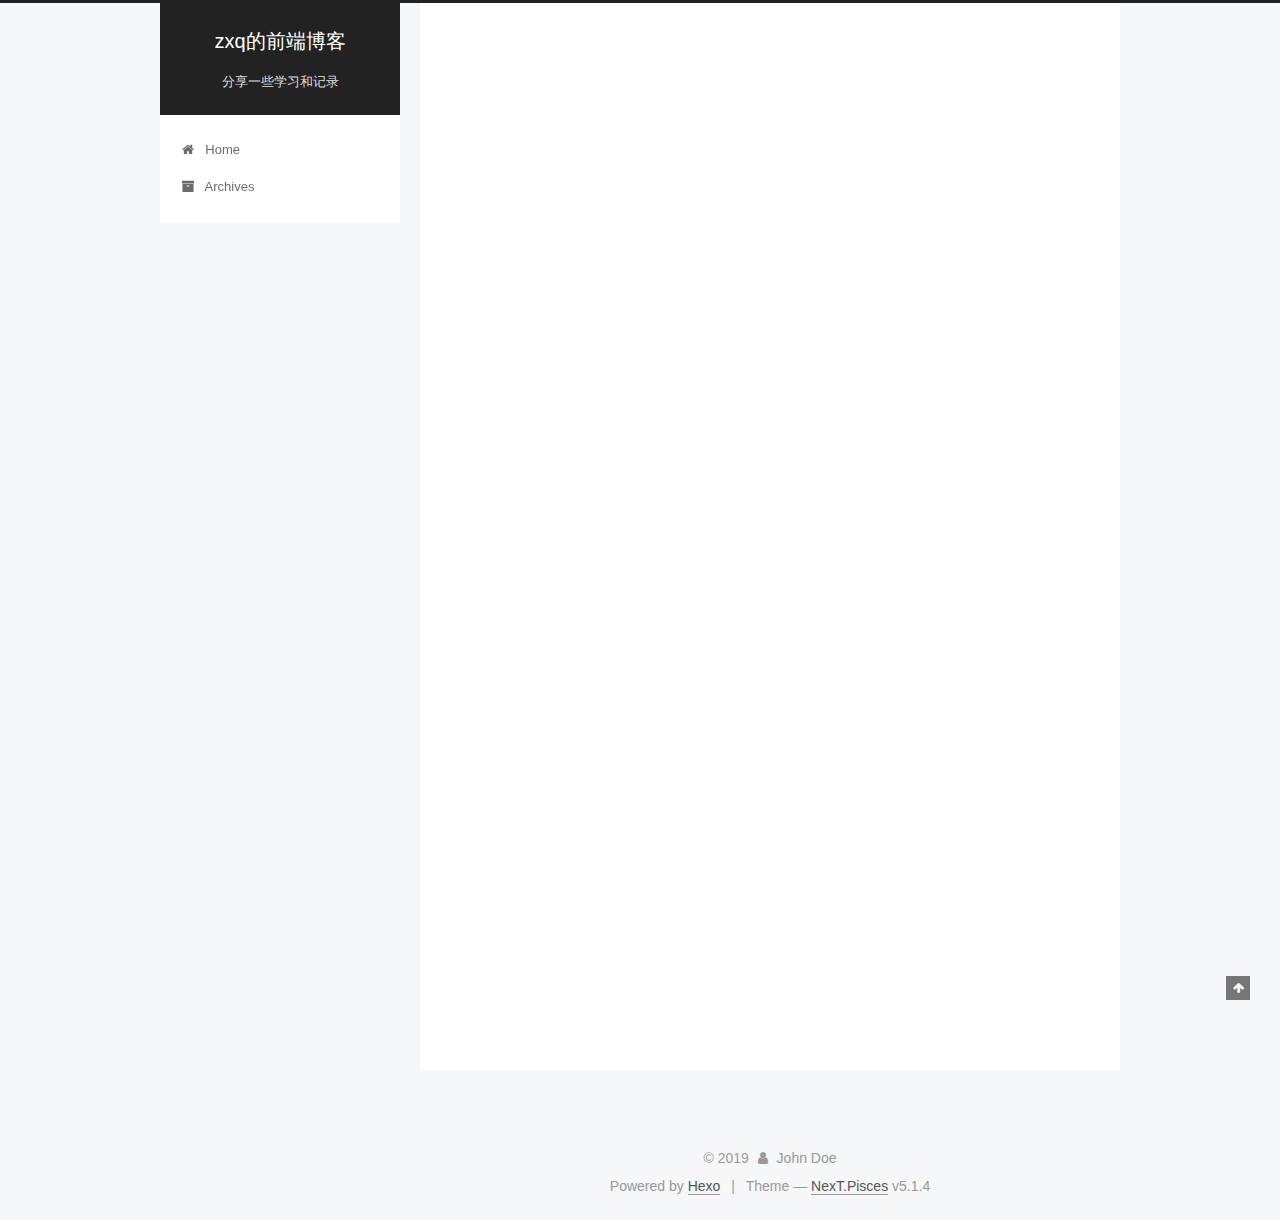
<file: index.html>
<!DOCTYPE html>



  


<html class="theme-next pisces use-motion" lang="zh">
<head>
  <meta charset="UTF-8"/>
<meta http-equiv="X-UA-Compatible" content="IE=edge" />
<meta name="viewport" content="width=device-width, initial-scale=1, maximum-scale=1"/>
<meta name="theme-color" content="#222">









<meta http-equiv="Cache-Control" content="no-transform" />
<meta http-equiv="Cache-Control" content="no-siteapp" />
















  
  
  <link href="/lib/fancybox/source/jquery.fancybox.css?v=2.1.5" rel="stylesheet" type="text/css" />







<link href="/lib/font-awesome/css/font-awesome.min.css?v=4.6.2" rel="stylesheet" type="text/css" />

<link href="/css/main.css?v=5.1.4" rel="stylesheet" type="text/css" />


  <link rel="apple-touch-icon" sizes="180x180" href="/images/apple-touch-icon-next.png?v=5.1.4">


  <link rel="icon" type="image/png" sizes="32x32" href="/images/favicon-32x32-next.png?v=5.1.4">


  <link rel="icon" type="image/png" sizes="16x16" href="/images/favicon-16x16-next.png?v=5.1.4">


  <link rel="mask-icon" href="/images/logo.svg?v=5.1.4" color="#222">





  <meta name="keywords" content="Hexo, NexT" />










<meta name="description" content="Zxq">
<meta property="og:type" content="website">
<meta property="og:title" content="zxq的前端博客">
<meta property="og:url" content="http://yoursite.com/index.html">
<meta property="og:site_name" content="zxq的前端博客">
<meta property="og:description" content="Zxq">
<meta property="og:locale" content="zh">
<meta property="article:author" content="John Doe">
<meta name="twitter:card" content="summary">



<script type="text/javascript" id="hexo.configurations">
  var NexT = window.NexT || {};
  var CONFIG = {
    root: '/',
    scheme: 'Pisces',
    version: '5.1.4',
    sidebar: {"position":"left","display":"post","offset":12,"b2t":false,"scrollpercent":false,"onmobile":false},
    fancybox: true,
    tabs: true,
    motion: {"enable":true,"async":false,"transition":{"post_block":"fadeIn","post_header":"slideDownIn","post_body":"slideDownIn","coll_header":"slideLeftIn","sidebar":"slideUpIn"}},
    duoshuo: {
      userId: '0',
      author: 'Author'
    },
    algolia: {
      applicationID: '',
      apiKey: '',
      indexName: '',
      hits: {"per_page":10},
      labels: {"input_placeholder":"Search for Posts","hits_empty":"We didn't find any results for the search: ${query}","hits_stats":"${hits} results found in ${time} ms"}
    }
  };
</script>



  <link rel="canonical" href="http://yoursite.com/"/>





  <title>zxq的前端博客</title>
  








<meta name="generator" content="Hexo 4.2.0"></head>

<body itemscope itemtype="http://schema.org/WebPage" lang="zh">

  
  
    
  

  <div class="container sidebar-position-left 
  page-home">
    <div class="headband"></div>

    <header id="header" class="header" itemscope itemtype="http://schema.org/WPHeader">
      <div class="header-inner"><div class="site-brand-wrapper">
  <div class="site-meta ">
    

    <div class="custom-logo-site-title">
      <a href="/"  class="brand" rel="start">
        <span class="logo-line-before"><i></i></span>
        <span class="site-title">zxq的前端博客</span>
        <span class="logo-line-after"><i></i></span>
      </a>
    </div>
      
        <p class="site-subtitle">分享一些学习和记录</p>
      
  </div>

  <div class="site-nav-toggle">
    <button>
      <span class="btn-bar"></span>
      <span class="btn-bar"></span>
      <span class="btn-bar"></span>
    </button>
  </div>
</div>

<nav class="site-nav">
  

  
    <ul id="menu" class="menu">
      
        
        <li class="menu-item menu-item-home">
          <a href="/%20" rel="section">
            
              <i class="menu-item-icon fa fa-fw fa-home"></i> <br />
            
            Home
          </a>
        </li>
      
        
        <li class="menu-item menu-item-archives">
          <a href="/archives/%20" rel="section">
            
              <i class="menu-item-icon fa fa-fw fa-archive"></i> <br />
            
            Archives
          </a>
        </li>
      

      
    </ul>
  

  
</nav>



 </div>
    </header>

    <main id="main" class="main">
      <div class="main-inner">
        <div class="content-wrap">
          <div id="content" class="content">
            
  <section id="posts" class="posts-expand">
    
      

  

  
  
  

  <article class="post post-type-normal" itemscope itemtype="http://schema.org/Article">
  
  
  
  <div class="post-block">
    <link itemprop="mainEntityOfPage" href="http://yoursite.com/2019/12/23/hello-world/">

    <span hidden itemprop="author" itemscope itemtype="http://schema.org/Person">
      <meta itemprop="name" content="John Doe">
      <meta itemprop="description" content="">
      <meta itemprop="image" content="/images/avatar.gif">
    </span>

    <span hidden itemprop="publisher" itemscope itemtype="http://schema.org/Organization">
      <meta itemprop="name" content="zxq的前端博客">
    </span>

    
      <header class="post-header">

        
        
          <h1 class="post-title" itemprop="name headline">
                
                <a class="post-title-link" href="/2019/12/23/hello-world/" itemprop="url">Hello World</a></h1>
        

        <div class="post-meta">
          <span class="post-time">
            
              <span class="post-meta-item-icon">
                <i class="fa fa-calendar-o"></i>
              </span>
              
                <span class="post-meta-item-text">Posted on</span>
              
              <time title="Post created" itemprop="dateCreated datePublished" datetime="2019-12-23T11:05:26+08:00">
                2019-12-23
              </time>
            

            

            
          </span>

          

          
            
          

          
          

          

          

          

        </div>
      </header>
    

    
    
    
    <div class="post-body" itemprop="articleBody">

      
      

      
        
          
            <p>Welcome to <a href="https://hexo.io/" target="_blank" rel="noopener">Hexo</a>! This is your very first post. Check <a href="https://hexo.io/docs/" target="_blank" rel="noopener">documentation</a> for more info. If you get any problems when using Hexo, you can find the answer in <a href="https://hexo.io/docs/troubleshooting.html" target="_blank" rel="noopener">troubleshooting</a> or you can ask me on <a href="https://github.com/hexojs/hexo/issues" target="_blank" rel="noopener">GitHub</a>.</p>
<h2 id="Quick-Start"><a href="#Quick-Start" class="headerlink" title="Quick Start"></a>Quick Start</h2><h3 id="Create-a-new-post"><a href="#Create-a-new-post" class="headerlink" title="Create a new post"></a>Create a new post</h3><figure class="highlight bash"><table><tr><td class="gutter"><pre><span class="line">1</span><br></pre></td><td class="code"><pre><span class="line">$ hexo new <span class="string">"My New Post"</span></span><br></pre></td></tr></table></figure>

<p>More info: <a href="https://hexo.io/docs/writing.html" target="_blank" rel="noopener">Writing</a></p>
<h3 id="Run-server"><a href="#Run-server" class="headerlink" title="Run server"></a>Run server</h3><figure class="highlight bash"><table><tr><td class="gutter"><pre><span class="line">1</span><br></pre></td><td class="code"><pre><span class="line">$ hexo server</span><br></pre></td></tr></table></figure>

<p>More info: <a href="https://hexo.io/docs/server.html" target="_blank" rel="noopener">Server</a></p>
<h3 id="Generate-static-files"><a href="#Generate-static-files" class="headerlink" title="Generate static files"></a>Generate static files</h3><figure class="highlight bash"><table><tr><td class="gutter"><pre><span class="line">1</span><br></pre></td><td class="code"><pre><span class="line">$ hexo generate</span><br></pre></td></tr></table></figure>

<p>More info: <a href="https://hexo.io/docs/generating.html" target="_blank" rel="noopener">Generating</a></p>
<h3 id="Deploy-to-remote-sites"><a href="#Deploy-to-remote-sites" class="headerlink" title="Deploy to remote sites"></a>Deploy to remote sites</h3><figure class="highlight bash"><table><tr><td class="gutter"><pre><span class="line">1</span><br></pre></td><td class="code"><pre><span class="line">$ hexo deploy</span><br></pre></td></tr></table></figure>

<p>More info: <a href="https://hexo.io/docs/one-command-deployment.html" target="_blank" rel="noopener">Deployment</a></p>

          
        
      
    </div>
    
    
    

    

    

    

    <footer class="post-footer">
      

      

      

      
      
        <div class="post-eof"></div>
      
    </footer>
  </div>
  
  
  
  </article>


    
  </section>

  


          </div>
          


          

        </div>
        
          
  
  <div class="sidebar-toggle">
    <div class="sidebar-toggle-line-wrap">
      <span class="sidebar-toggle-line sidebar-toggle-line-first"></span>
      <span class="sidebar-toggle-line sidebar-toggle-line-middle"></span>
      <span class="sidebar-toggle-line sidebar-toggle-line-last"></span>
    </div>
  </div>

  <aside id="sidebar" class="sidebar">
    
    <div class="sidebar-inner">

      

      

      <section class="site-overview-wrap sidebar-panel sidebar-panel-active">
        <div class="site-overview">
          <div class="site-author motion-element" itemprop="author" itemscope itemtype="http://schema.org/Person">
            
              <p class="site-author-name" itemprop="name">John Doe</p>
              <p class="site-description motion-element" itemprop="description">Zxq</p>
          </div>

          <nav class="site-state motion-element">

            
              <div class="site-state-item site-state-posts">
              
                <a href="/archives/%20%7C%7C%20archive">
              
                  <span class="site-state-item-count">1</span>
                  <span class="site-state-item-name">posts</span>
                </a>
              </div>
            

            

            

          </nav>

          

          

          
          

          
          

          

        </div>
      </section>

      

      

    </div>
  </aside>


        
      </div>
    </main>

    <footer id="footer" class="footer">
      <div class="footer-inner">
        <div class="copyright">&copy; <span itemprop="copyrightYear">2019</span>
  <span class="with-love">
    <i class="fa fa-user"></i>
  </span>
  <span class="author" itemprop="copyrightHolder">John Doe</span>

  
</div>


  <div class="powered-by">Powered by <a class="theme-link" target="_blank" href="https://hexo.io">Hexo</a></div>



  <span class="post-meta-divider">|</span>



  <div class="theme-info">Theme &mdash; <a class="theme-link" target="_blank" href="https://github.com/iissnan/hexo-theme-next">NexT.Pisces</a> v5.1.4</div>




        







        
      </div>
    </footer>

    
      <div class="back-to-top">
        <i class="fa fa-arrow-up"></i>
        
      </div>
    

    

  </div>

  

<script type="text/javascript">
  if (Object.prototype.toString.call(window.Promise) !== '[object Function]') {
    window.Promise = null;
  }
</script>









  












  
  
    <script type="text/javascript" src="/lib/jquery/index.js?v=2.1.3"></script>
  

  
  
    <script type="text/javascript" src="/lib/fastclick/lib/fastclick.min.js?v=1.0.6"></script>
  

  
  
    <script type="text/javascript" src="/lib/jquery_lazyload/jquery.lazyload.js?v=1.9.7"></script>
  

  
  
    <script type="text/javascript" src="/lib/velocity/velocity.min.js?v=1.2.1"></script>
  

  
  
    <script type="text/javascript" src="/lib/velocity/velocity.ui.min.js?v=1.2.1"></script>
  

  
  
    <script type="text/javascript" src="/lib/fancybox/source/jquery.fancybox.pack.js?v=2.1.5"></script>
  


  


  <script type="text/javascript" src="/js/src/utils.js?v=5.1.4"></script>

  <script type="text/javascript" src="/js/src/motion.js?v=5.1.4"></script>



  
  


  <script type="text/javascript" src="/js/src/affix.js?v=5.1.4"></script>

  <script type="text/javascript" src="/js/src/schemes/pisces.js?v=5.1.4"></script>



  

  


  <script type="text/javascript" src="/js/src/bootstrap.js?v=5.1.4"></script>



  


  




	





  





  












  





  

  

  

  
  

  

  

  

</body>
</html>
</file>
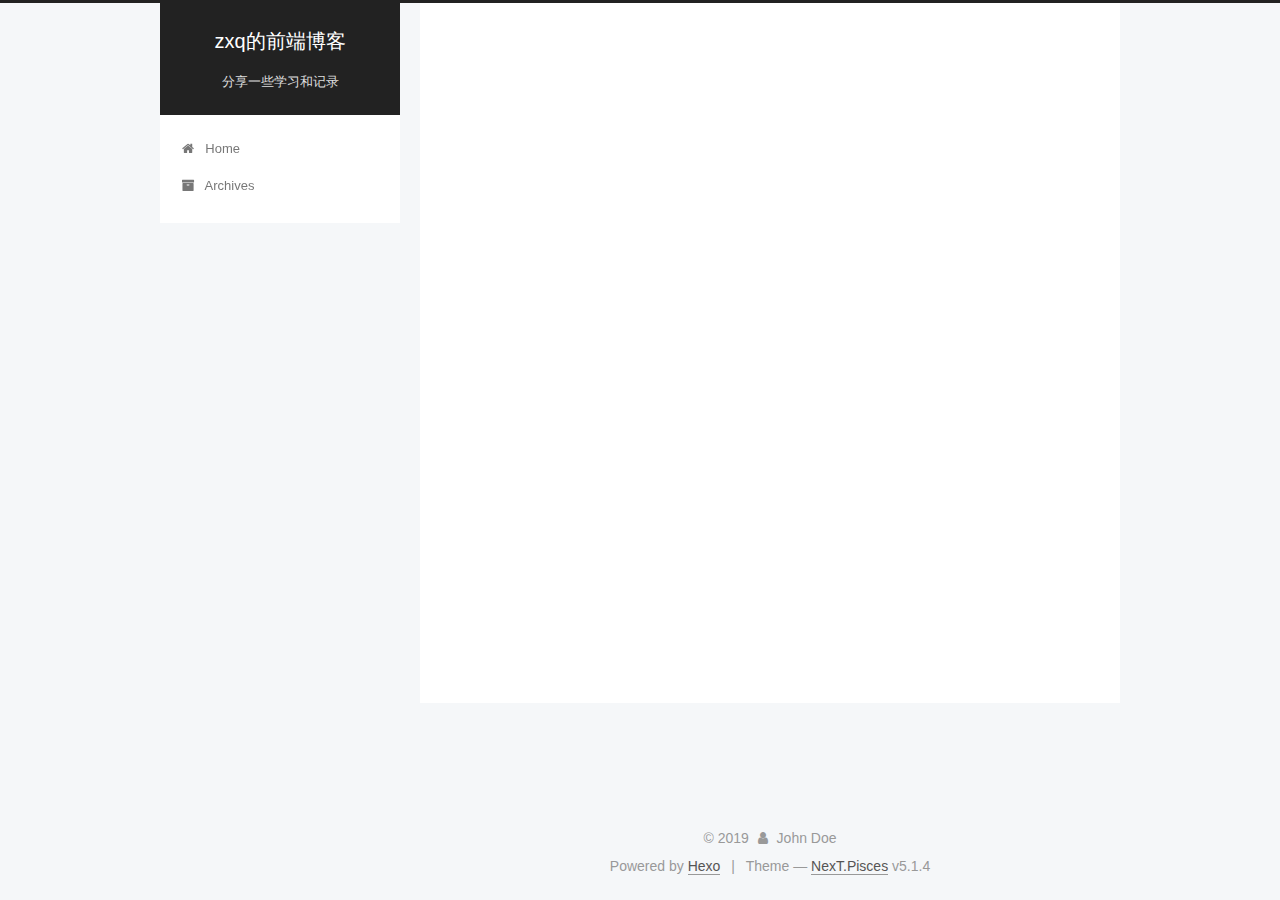
<file: archives/index.html>
<!DOCTYPE html>



  


<html class="theme-next pisces use-motion" lang="zh">
<head>
  <meta charset="UTF-8"/>
<meta http-equiv="X-UA-Compatible" content="IE=edge" />
<meta name="viewport" content="width=device-width, initial-scale=1, maximum-scale=1"/>
<meta name="theme-color" content="#222">









<meta http-equiv="Cache-Control" content="no-transform" />
<meta http-equiv="Cache-Control" content="no-siteapp" />
















  
  
  <link href="/lib/fancybox/source/jquery.fancybox.css?v=2.1.5" rel="stylesheet" type="text/css" />







<link href="/lib/font-awesome/css/font-awesome.min.css?v=4.6.2" rel="stylesheet" type="text/css" />

<link href="/css/main.css?v=5.1.4" rel="stylesheet" type="text/css" />


  <link rel="apple-touch-icon" sizes="180x180" href="/images/apple-touch-icon-next.png?v=5.1.4">


  <link rel="icon" type="image/png" sizes="32x32" href="/images/favicon-32x32-next.png?v=5.1.4">


  <link rel="icon" type="image/png" sizes="16x16" href="/images/favicon-16x16-next.png?v=5.1.4">


  <link rel="mask-icon" href="/images/logo.svg?v=5.1.4" color="#222">





  <meta name="keywords" content="Hexo, NexT" />










<meta name="description" content="Zxq">
<meta property="og:type" content="website">
<meta property="og:title" content="zxq的前端博客">
<meta property="og:url" content="http://yoursite.com/archives/index.html">
<meta property="og:site_name" content="zxq的前端博客">
<meta property="og:description" content="Zxq">
<meta property="og:locale" content="zh">
<meta property="article:author" content="John Doe">
<meta name="twitter:card" content="summary">



<script type="text/javascript" id="hexo.configurations">
  var NexT = window.NexT || {};
  var CONFIG = {
    root: '/',
    scheme: 'Pisces',
    version: '5.1.4',
    sidebar: {"position":"left","display":"post","offset":12,"b2t":false,"scrollpercent":false,"onmobile":false},
    fancybox: true,
    tabs: true,
    motion: {"enable":true,"async":false,"transition":{"post_block":"fadeIn","post_header":"slideDownIn","post_body":"slideDownIn","coll_header":"slideLeftIn","sidebar":"slideUpIn"}},
    duoshuo: {
      userId: '0',
      author: 'Author'
    },
    algolia: {
      applicationID: '',
      apiKey: '',
      indexName: '',
      hits: {"per_page":10},
      labels: {"input_placeholder":"Search for Posts","hits_empty":"We didn't find any results for the search: ${query}","hits_stats":"${hits} results found in ${time} ms"}
    }
  };
</script>



  <link rel="canonical" href="http://yoursite.com/archives/"/>





  <title>Archive | zxq的前端博客</title>
  








<meta name="generator" content="Hexo 4.2.0"></head>

<body itemscope itemtype="http://schema.org/WebPage" lang="zh">

  
  
    
  

  <div class="container sidebar-position-left page-archive">
    <div class="headband"></div>

    <header id="header" class="header" itemscope itemtype="http://schema.org/WPHeader">
      <div class="header-inner"><div class="site-brand-wrapper">
  <div class="site-meta ">
    

    <div class="custom-logo-site-title">
      <a href="/"  class="brand" rel="start">
        <span class="logo-line-before"><i></i></span>
        <span class="site-title">zxq的前端博客</span>
        <span class="logo-line-after"><i></i></span>
      </a>
    </div>
      
        <p class="site-subtitle">分享一些学习和记录</p>
      
  </div>

  <div class="site-nav-toggle">
    <button>
      <span class="btn-bar"></span>
      <span class="btn-bar"></span>
      <span class="btn-bar"></span>
    </button>
  </div>
</div>

<nav class="site-nav">
  

  
    <ul id="menu" class="menu">
      
        
        <li class="menu-item menu-item-home">
          <a href="/%20" rel="section">
            
              <i class="menu-item-icon fa fa-fw fa-home"></i> <br />
            
            Home
          </a>
        </li>
      
        
        <li class="menu-item menu-item-archives">
          <a href="/archives/%20" rel="section">
            
              <i class="menu-item-icon fa fa-fw fa-archive"></i> <br />
            
            Archives
          </a>
        </li>
      

      
    </ul>
  

  
</nav>



 </div>
    </header>

    <main id="main" class="main">
      <div class="main-inner">
        <div class="content-wrap">
          <div id="content" class="content">
            

  
  
  
  <div class="post-block archive">
    <div id="posts" class="posts-collapse">
      <span class="archive-move-on"></span>

      <span class="archive-page-counter">
        
        
        
          
        
        Um..! 1 post. Keep on posting.
      </span>

      

        
        
        

        
          
          <div class="collection-title">
            <h1 class="archive-year" id="archive-year-2019">2019</h1>
          </div>
        
        

        

  <article class="post post-type-normal" itemscope itemtype="http://schema.org/Article">
    <header class="post-header">

      <h2 class="post-title">
        
            <a class="post-title-link" href="/2019/12/23/hello-world/" itemprop="url">
              
                <span itemprop="name">Hello World</span>
              
            </a>
        
      </h2>

      <div class="post-meta">
        <time class="post-time" itemprop="dateCreated"
              datetime="2019-12-23T11:05:26+08:00"
              content="2019-12-23" >
          12-23
        </time>
      </div>

    </header>
  </article>



      

    </div>
  </div>
  
  
  

  



          </div>
          


          

        </div>
        
          
  
  <div class="sidebar-toggle">
    <div class="sidebar-toggle-line-wrap">
      <span class="sidebar-toggle-line sidebar-toggle-line-first"></span>
      <span class="sidebar-toggle-line sidebar-toggle-line-middle"></span>
      <span class="sidebar-toggle-line sidebar-toggle-line-last"></span>
    </div>
  </div>

  <aside id="sidebar" class="sidebar">
    
    <div class="sidebar-inner">

      

      

      <section class="site-overview-wrap sidebar-panel sidebar-panel-active">
        <div class="site-overview">
          <div class="site-author motion-element" itemprop="author" itemscope itemtype="http://schema.org/Person">
            
              <p class="site-author-name" itemprop="name">John Doe</p>
              <p class="site-description motion-element" itemprop="description">Zxq</p>
          </div>

          <nav class="site-state motion-element">

            
              <div class="site-state-item site-state-posts">
              
                <a href="/archives/%20%7C%7C%20archive">
              
                  <span class="site-state-item-count">1</span>
                  <span class="site-state-item-name">posts</span>
                </a>
              </div>
            

            

            

          </nav>

          

          

          
          

          
          

          

        </div>
      </section>

      

      

    </div>
  </aside>


        
      </div>
    </main>

    <footer id="footer" class="footer">
      <div class="footer-inner">
        <div class="copyright">&copy; <span itemprop="copyrightYear">2019</span>
  <span class="with-love">
    <i class="fa fa-user"></i>
  </span>
  <span class="author" itemprop="copyrightHolder">John Doe</span>

  
</div>


  <div class="powered-by">Powered by <a class="theme-link" target="_blank" href="https://hexo.io">Hexo</a></div>



  <span class="post-meta-divider">|</span>



  <div class="theme-info">Theme &mdash; <a class="theme-link" target="_blank" href="https://github.com/iissnan/hexo-theme-next">NexT.Pisces</a> v5.1.4</div>




        







        
      </div>
    </footer>

    
      <div class="back-to-top">
        <i class="fa fa-arrow-up"></i>
        
      </div>
    

    

  </div>

  

<script type="text/javascript">
  if (Object.prototype.toString.call(window.Promise) !== '[object Function]') {
    window.Promise = null;
  }
</script>









  












  
  
    <script type="text/javascript" src="/lib/jquery/index.js?v=2.1.3"></script>
  

  
  
    <script type="text/javascript" src="/lib/fastclick/lib/fastclick.min.js?v=1.0.6"></script>
  

  
  
    <script type="text/javascript" src="/lib/jquery_lazyload/jquery.lazyload.js?v=1.9.7"></script>
  

  
  
    <script type="text/javascript" src="/lib/velocity/velocity.min.js?v=1.2.1"></script>
  

  
  
    <script type="text/javascript" src="/lib/velocity/velocity.ui.min.js?v=1.2.1"></script>
  

  
  
    <script type="text/javascript" src="/lib/fancybox/source/jquery.fancybox.pack.js?v=2.1.5"></script>
  


  


  <script type="text/javascript" src="/js/src/utils.js?v=5.1.4"></script>

  <script type="text/javascript" src="/js/src/motion.js?v=5.1.4"></script>



  
  


  <script type="text/javascript" src="/js/src/affix.js?v=5.1.4"></script>

  <script type="text/javascript" src="/js/src/schemes/pisces.js?v=5.1.4"></script>



  

  


  <script type="text/javascript" src="/js/src/bootstrap.js?v=5.1.4"></script>



  


  




	





  





  












  





  

  

  

  
  

  

  

  

</body>
</html>
</file>
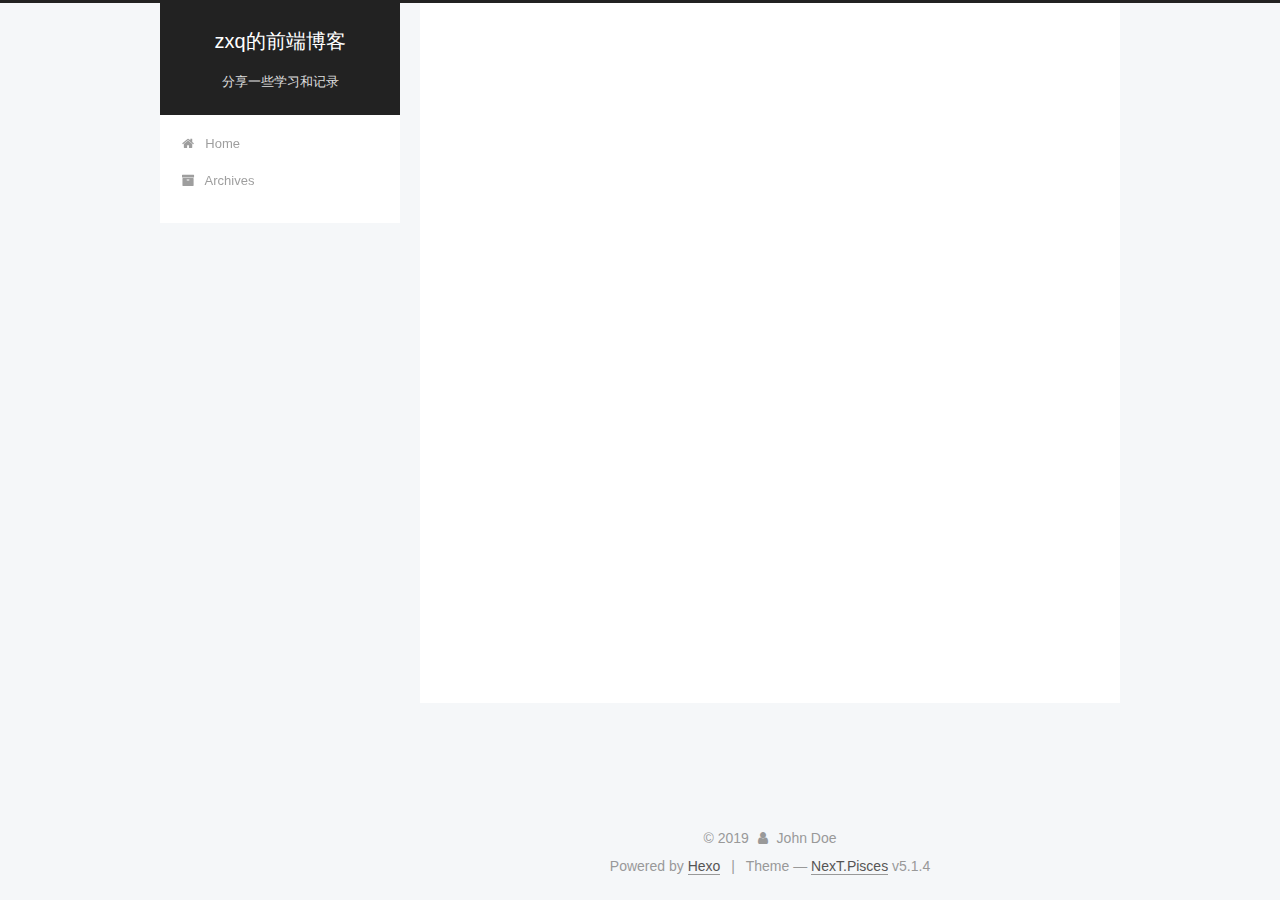
<file: archives/2019/index.html>
<!DOCTYPE html>



  


<html class="theme-next pisces use-motion" lang="zh">
<head>
  <meta charset="UTF-8"/>
<meta http-equiv="X-UA-Compatible" content="IE=edge" />
<meta name="viewport" content="width=device-width, initial-scale=1, maximum-scale=1"/>
<meta name="theme-color" content="#222">









<meta http-equiv="Cache-Control" content="no-transform" />
<meta http-equiv="Cache-Control" content="no-siteapp" />
















  
  
  <link href="/lib/fancybox/source/jquery.fancybox.css?v=2.1.5" rel="stylesheet" type="text/css" />







<link href="/lib/font-awesome/css/font-awesome.min.css?v=4.6.2" rel="stylesheet" type="text/css" />

<link href="/css/main.css?v=5.1.4" rel="stylesheet" type="text/css" />


  <link rel="apple-touch-icon" sizes="180x180" href="/images/apple-touch-icon-next.png?v=5.1.4">


  <link rel="icon" type="image/png" sizes="32x32" href="/images/favicon-32x32-next.png?v=5.1.4">


  <link rel="icon" type="image/png" sizes="16x16" href="/images/favicon-16x16-next.png?v=5.1.4">


  <link rel="mask-icon" href="/images/logo.svg?v=5.1.4" color="#222">





  <meta name="keywords" content="Hexo, NexT" />










<meta name="description" content="Zxq">
<meta property="og:type" content="website">
<meta property="og:title" content="zxq的前端博客">
<meta property="og:url" content="http://yoursite.com/archives/2019/index.html">
<meta property="og:site_name" content="zxq的前端博客">
<meta property="og:description" content="Zxq">
<meta property="og:locale" content="zh">
<meta property="article:author" content="John Doe">
<meta name="twitter:card" content="summary">



<script type="text/javascript" id="hexo.configurations">
  var NexT = window.NexT || {};
  var CONFIG = {
    root: '/',
    scheme: 'Pisces',
    version: '5.1.4',
    sidebar: {"position":"left","display":"post","offset":12,"b2t":false,"scrollpercent":false,"onmobile":false},
    fancybox: true,
    tabs: true,
    motion: {"enable":true,"async":false,"transition":{"post_block":"fadeIn","post_header":"slideDownIn","post_body":"slideDownIn","coll_header":"slideLeftIn","sidebar":"slideUpIn"}},
    duoshuo: {
      userId: '0',
      author: 'Author'
    },
    algolia: {
      applicationID: '',
      apiKey: '',
      indexName: '',
      hits: {"per_page":10},
      labels: {"input_placeholder":"Search for Posts","hits_empty":"We didn't find any results for the search: ${query}","hits_stats":"${hits} results found in ${time} ms"}
    }
  };
</script>



  <link rel="canonical" href="http://yoursite.com/archives/2019/"/>





  <title>Archive | zxq的前端博客</title>
  








<meta name="generator" content="Hexo 4.2.0"></head>

<body itemscope itemtype="http://schema.org/WebPage" lang="zh">

  
  
    
  

  <div class="container sidebar-position-left page-archive">
    <div class="headband"></div>

    <header id="header" class="header" itemscope itemtype="http://schema.org/WPHeader">
      <div class="header-inner"><div class="site-brand-wrapper">
  <div class="site-meta ">
    

    <div class="custom-logo-site-title">
      <a href="/"  class="brand" rel="start">
        <span class="logo-line-before"><i></i></span>
        <span class="site-title">zxq的前端博客</span>
        <span class="logo-line-after"><i></i></span>
      </a>
    </div>
      
        <p class="site-subtitle">分享一些学习和记录</p>
      
  </div>

  <div class="site-nav-toggle">
    <button>
      <span class="btn-bar"></span>
      <span class="btn-bar"></span>
      <span class="btn-bar"></span>
    </button>
  </div>
</div>

<nav class="site-nav">
  

  
    <ul id="menu" class="menu">
      
        
        <li class="menu-item menu-item-home">
          <a href="/%20" rel="section">
            
              <i class="menu-item-icon fa fa-fw fa-home"></i> <br />
            
            Home
          </a>
        </li>
      
        
        <li class="menu-item menu-item-archives">
          <a href="/archives/%20" rel="section">
            
              <i class="menu-item-icon fa fa-fw fa-archive"></i> <br />
            
            Archives
          </a>
        </li>
      

      
    </ul>
  

  
</nav>



 </div>
    </header>

    <main id="main" class="main">
      <div class="main-inner">
        <div class="content-wrap">
          <div id="content" class="content">
            

  
  
  
  <div class="post-block archive">
    <div id="posts" class="posts-collapse">
      <span class="archive-move-on"></span>

      <span class="archive-page-counter">
        
        
        
          
        
        Um..! 1 post. Keep on posting.
      </span>

      

        
        
        

        
          
          <div class="collection-title">
            <h1 class="archive-year" id="archive-year-2019">2019</h1>
          </div>
        
        

        

  <article class="post post-type-normal" itemscope itemtype="http://schema.org/Article">
    <header class="post-header">

      <h2 class="post-title">
        
            <a class="post-title-link" href="/2019/12/23/hello-world/" itemprop="url">
              
                <span itemprop="name">Hello World</span>
              
            </a>
        
      </h2>

      <div class="post-meta">
        <time class="post-time" itemprop="dateCreated"
              datetime="2019-12-23T11:05:26+08:00"
              content="2019-12-23" >
          12-23
        </time>
      </div>

    </header>
  </article>



      

    </div>
  </div>
  
  
  

  



          </div>
          


          

        </div>
        
          
  
  <div class="sidebar-toggle">
    <div class="sidebar-toggle-line-wrap">
      <span class="sidebar-toggle-line sidebar-toggle-line-first"></span>
      <span class="sidebar-toggle-line sidebar-toggle-line-middle"></span>
      <span class="sidebar-toggle-line sidebar-toggle-line-last"></span>
    </div>
  </div>

  <aside id="sidebar" class="sidebar">
    
    <div class="sidebar-inner">

      

      

      <section class="site-overview-wrap sidebar-panel sidebar-panel-active">
        <div class="site-overview">
          <div class="site-author motion-element" itemprop="author" itemscope itemtype="http://schema.org/Person">
            
              <p class="site-author-name" itemprop="name">John Doe</p>
              <p class="site-description motion-element" itemprop="description">Zxq</p>
          </div>

          <nav class="site-state motion-element">

            
              <div class="site-state-item site-state-posts">
              
                <a href="/archives/%20%7C%7C%20archive">
              
                  <span class="site-state-item-count">1</span>
                  <span class="site-state-item-name">posts</span>
                </a>
              </div>
            

            

            

          </nav>

          

          

          
          

          
          

          

        </div>
      </section>

      

      

    </div>
  </aside>


        
      </div>
    </main>

    <footer id="footer" class="footer">
      <div class="footer-inner">
        <div class="copyright">&copy; <span itemprop="copyrightYear">2019</span>
  <span class="with-love">
    <i class="fa fa-user"></i>
  </span>
  <span class="author" itemprop="copyrightHolder">John Doe</span>

  
</div>


  <div class="powered-by">Powered by <a class="theme-link" target="_blank" href="https://hexo.io">Hexo</a></div>



  <span class="post-meta-divider">|</span>



  <div class="theme-info">Theme &mdash; <a class="theme-link" target="_blank" href="https://github.com/iissnan/hexo-theme-next">NexT.Pisces</a> v5.1.4</div>




        







        
      </div>
    </footer>

    
      <div class="back-to-top">
        <i class="fa fa-arrow-up"></i>
        
      </div>
    

    

  </div>

  

<script type="text/javascript">
  if (Object.prototype.toString.call(window.Promise) !== '[object Function]') {
    window.Promise = null;
  }
</script>









  












  
  
    <script type="text/javascript" src="/lib/jquery/index.js?v=2.1.3"></script>
  

  
  
    <script type="text/javascript" src="/lib/fastclick/lib/fastclick.min.js?v=1.0.6"></script>
  

  
  
    <script type="text/javascript" src="/lib/jquery_lazyload/jquery.lazyload.js?v=1.9.7"></script>
  

  
  
    <script type="text/javascript" src="/lib/velocity/velocity.min.js?v=1.2.1"></script>
  

  
  
    <script type="text/javascript" src="/lib/velocity/velocity.ui.min.js?v=1.2.1"></script>
  

  
  
    <script type="text/javascript" src="/lib/fancybox/source/jquery.fancybox.pack.js?v=2.1.5"></script>
  


  


  <script type="text/javascript" src="/js/src/utils.js?v=5.1.4"></script>

  <script type="text/javascript" src="/js/src/motion.js?v=5.1.4"></script>



  
  


  <script type="text/javascript" src="/js/src/affix.js?v=5.1.4"></script>

  <script type="text/javascript" src="/js/src/schemes/pisces.js?v=5.1.4"></script>



  

  


  <script type="text/javascript" src="/js/src/bootstrap.js?v=5.1.4"></script>



  


  




	





  





  












  





  

  

  

  
  

  

  

  

</body>
</html>
</file>
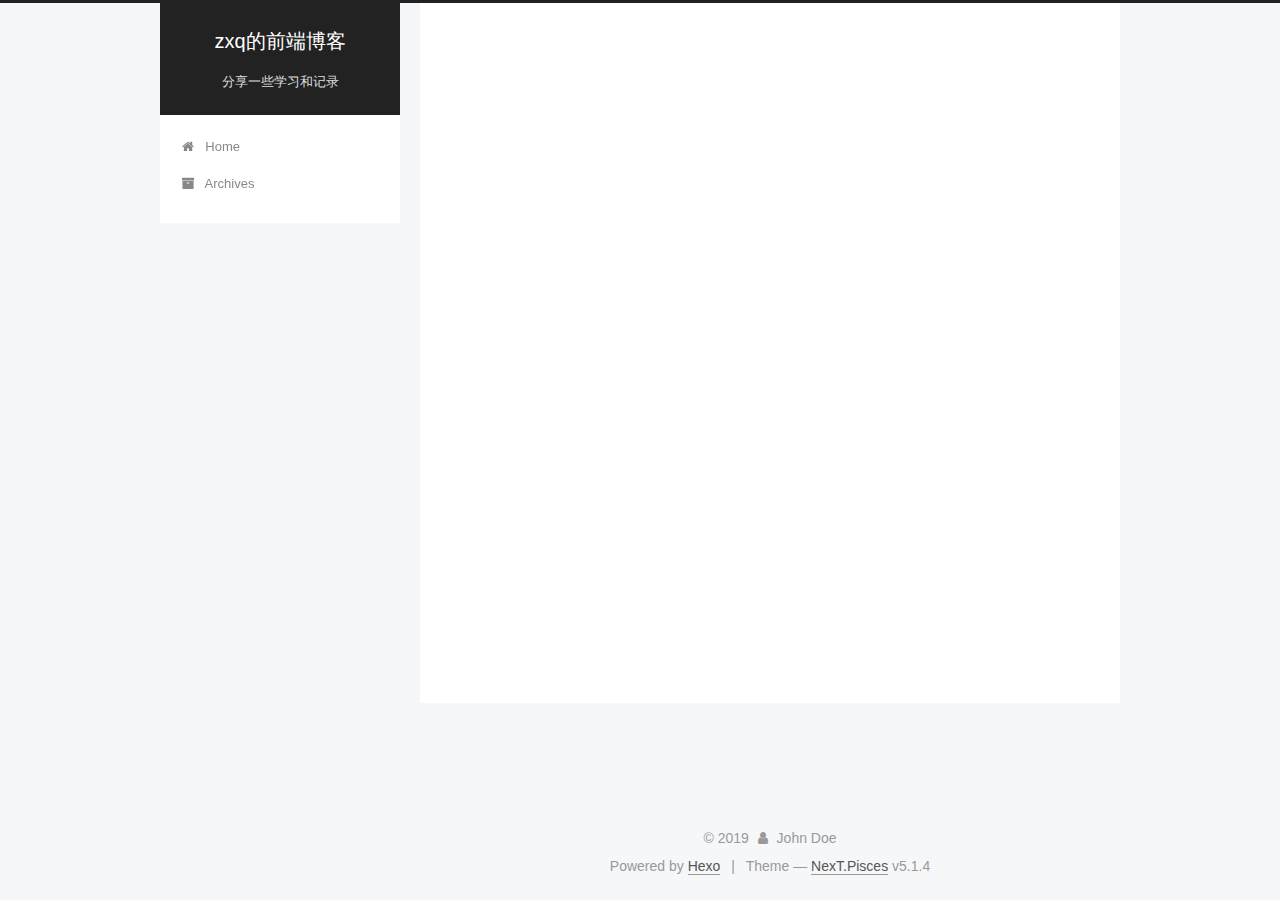
<file: archives/2019/12/index.html>
<!DOCTYPE html>



  


<html class="theme-next pisces use-motion" lang="zh">
<head>
  <meta charset="UTF-8"/>
<meta http-equiv="X-UA-Compatible" content="IE=edge" />
<meta name="viewport" content="width=device-width, initial-scale=1, maximum-scale=1"/>
<meta name="theme-color" content="#222">









<meta http-equiv="Cache-Control" content="no-transform" />
<meta http-equiv="Cache-Control" content="no-siteapp" />
















  
  
  <link href="/lib/fancybox/source/jquery.fancybox.css?v=2.1.5" rel="stylesheet" type="text/css" />







<link href="/lib/font-awesome/css/font-awesome.min.css?v=4.6.2" rel="stylesheet" type="text/css" />

<link href="/css/main.css?v=5.1.4" rel="stylesheet" type="text/css" />


  <link rel="apple-touch-icon" sizes="180x180" href="/images/apple-touch-icon-next.png?v=5.1.4">


  <link rel="icon" type="image/png" sizes="32x32" href="/images/favicon-32x32-next.png?v=5.1.4">


  <link rel="icon" type="image/png" sizes="16x16" href="/images/favicon-16x16-next.png?v=5.1.4">


  <link rel="mask-icon" href="/images/logo.svg?v=5.1.4" color="#222">





  <meta name="keywords" content="Hexo, NexT" />










<meta name="description" content="Zxq">
<meta property="og:type" content="website">
<meta property="og:title" content="zxq的前端博客">
<meta property="og:url" content="http://yoursite.com/archives/2019/12/index.html">
<meta property="og:site_name" content="zxq的前端博客">
<meta property="og:description" content="Zxq">
<meta property="og:locale" content="zh">
<meta property="article:author" content="John Doe">
<meta name="twitter:card" content="summary">



<script type="text/javascript" id="hexo.configurations">
  var NexT = window.NexT || {};
  var CONFIG = {
    root: '/',
    scheme: 'Pisces',
    version: '5.1.4',
    sidebar: {"position":"left","display":"post","offset":12,"b2t":false,"scrollpercent":false,"onmobile":false},
    fancybox: true,
    tabs: true,
    motion: {"enable":true,"async":false,"transition":{"post_block":"fadeIn","post_header":"slideDownIn","post_body":"slideDownIn","coll_header":"slideLeftIn","sidebar":"slideUpIn"}},
    duoshuo: {
      userId: '0',
      author: 'Author'
    },
    algolia: {
      applicationID: '',
      apiKey: '',
      indexName: '',
      hits: {"per_page":10},
      labels: {"input_placeholder":"Search for Posts","hits_empty":"We didn't find any results for the search: ${query}","hits_stats":"${hits} results found in ${time} ms"}
    }
  };
</script>



  <link rel="canonical" href="http://yoursite.com/archives/2019/12/"/>





  <title>Archive | zxq的前端博客</title>
  








<meta name="generator" content="Hexo 4.2.0"></head>

<body itemscope itemtype="http://schema.org/WebPage" lang="zh">

  
  
    
  

  <div class="container sidebar-position-left page-archive">
    <div class="headband"></div>

    <header id="header" class="header" itemscope itemtype="http://schema.org/WPHeader">
      <div class="header-inner"><div class="site-brand-wrapper">
  <div class="site-meta ">
    

    <div class="custom-logo-site-title">
      <a href="/"  class="brand" rel="start">
        <span class="logo-line-before"><i></i></span>
        <span class="site-title">zxq的前端博客</span>
        <span class="logo-line-after"><i></i></span>
      </a>
    </div>
      
        <p class="site-subtitle">分享一些学习和记录</p>
      
  </div>

  <div class="site-nav-toggle">
    <button>
      <span class="btn-bar"></span>
      <span class="btn-bar"></span>
      <span class="btn-bar"></span>
    </button>
  </div>
</div>

<nav class="site-nav">
  

  
    <ul id="menu" class="menu">
      
        
        <li class="menu-item menu-item-home">
          <a href="/%20" rel="section">
            
              <i class="menu-item-icon fa fa-fw fa-home"></i> <br />
            
            Home
          </a>
        </li>
      
        
        <li class="menu-item menu-item-archives">
          <a href="/archives/%20" rel="section">
            
              <i class="menu-item-icon fa fa-fw fa-archive"></i> <br />
            
            Archives
          </a>
        </li>
      

      
    </ul>
  

  
</nav>



 </div>
    </header>

    <main id="main" class="main">
      <div class="main-inner">
        <div class="content-wrap">
          <div id="content" class="content">
            

  
  
  
  <div class="post-block archive">
    <div id="posts" class="posts-collapse">
      <span class="archive-move-on"></span>

      <span class="archive-page-counter">
        
        
        
          
        
        Um..! 1 post. Keep on posting.
      </span>

      

        
        
        

        
          
          <div class="collection-title">
            <h1 class="archive-year" id="archive-year-2019">2019</h1>
          </div>
        
        

        

  <article class="post post-type-normal" itemscope itemtype="http://schema.org/Article">
    <header class="post-header">

      <h2 class="post-title">
        
            <a class="post-title-link" href="/2019/12/23/hello-world/" itemprop="url">
              
                <span itemprop="name">Hello World</span>
              
            </a>
        
      </h2>

      <div class="post-meta">
        <time class="post-time" itemprop="dateCreated"
              datetime="2019-12-23T11:05:26+08:00"
              content="2019-12-23" >
          12-23
        </time>
      </div>

    </header>
  </article>



      

    </div>
  </div>
  
  
  

  



          </div>
          


          

        </div>
        
          
  
  <div class="sidebar-toggle">
    <div class="sidebar-toggle-line-wrap">
      <span class="sidebar-toggle-line sidebar-toggle-line-first"></span>
      <span class="sidebar-toggle-line sidebar-toggle-line-middle"></span>
      <span class="sidebar-toggle-line sidebar-toggle-line-last"></span>
    </div>
  </div>

  <aside id="sidebar" class="sidebar">
    
    <div class="sidebar-inner">

      

      

      <section class="site-overview-wrap sidebar-panel sidebar-panel-active">
        <div class="site-overview">
          <div class="site-author motion-element" itemprop="author" itemscope itemtype="http://schema.org/Person">
            
              <p class="site-author-name" itemprop="name">John Doe</p>
              <p class="site-description motion-element" itemprop="description">Zxq</p>
          </div>

          <nav class="site-state motion-element">

            
              <div class="site-state-item site-state-posts">
              
                <a href="/archives/%20%7C%7C%20archive">
              
                  <span class="site-state-item-count">1</span>
                  <span class="site-state-item-name">posts</span>
                </a>
              </div>
            

            

            

          </nav>

          

          

          
          

          
          

          

        </div>
      </section>

      

      

    </div>
  </aside>


        
      </div>
    </main>

    <footer id="footer" class="footer">
      <div class="footer-inner">
        <div class="copyright">&copy; <span itemprop="copyrightYear">2019</span>
  <span class="with-love">
    <i class="fa fa-user"></i>
  </span>
  <span class="author" itemprop="copyrightHolder">John Doe</span>

  
</div>


  <div class="powered-by">Powered by <a class="theme-link" target="_blank" href="https://hexo.io">Hexo</a></div>



  <span class="post-meta-divider">|</span>



  <div class="theme-info">Theme &mdash; <a class="theme-link" target="_blank" href="https://github.com/iissnan/hexo-theme-next">NexT.Pisces</a> v5.1.4</div>




        







        
      </div>
    </footer>

    
      <div class="back-to-top">
        <i class="fa fa-arrow-up"></i>
        
      </div>
    

    

  </div>

  

<script type="text/javascript">
  if (Object.prototype.toString.call(window.Promise) !== '[object Function]') {
    window.Promise = null;
  }
</script>









  












  
  
    <script type="text/javascript" src="/lib/jquery/index.js?v=2.1.3"></script>
  

  
  
    <script type="text/javascript" src="/lib/fastclick/lib/fastclick.min.js?v=1.0.6"></script>
  

  
  
    <script type="text/javascript" src="/lib/jquery_lazyload/jquery.lazyload.js?v=1.9.7"></script>
  

  
  
    <script type="text/javascript" src="/lib/velocity/velocity.min.js?v=1.2.1"></script>
  

  
  
    <script type="text/javascript" src="/lib/velocity/velocity.ui.min.js?v=1.2.1"></script>
  

  
  
    <script type="text/javascript" src="/lib/fancybox/source/jquery.fancybox.pack.js?v=2.1.5"></script>
  


  


  <script type="text/javascript" src="/js/src/utils.js?v=5.1.4"></script>

  <script type="text/javascript" src="/js/src/motion.js?v=5.1.4"></script>



  
  


  <script type="text/javascript" src="/js/src/affix.js?v=5.1.4"></script>

  <script type="text/javascript" src="/js/src/schemes/pisces.js?v=5.1.4"></script>



  

  


  <script type="text/javascript" src="/js/src/bootstrap.js?v=5.1.4"></script>



  


  




	





  





  












  





  

  

  

  
  

  

  

  

</body>
</html>
</file>
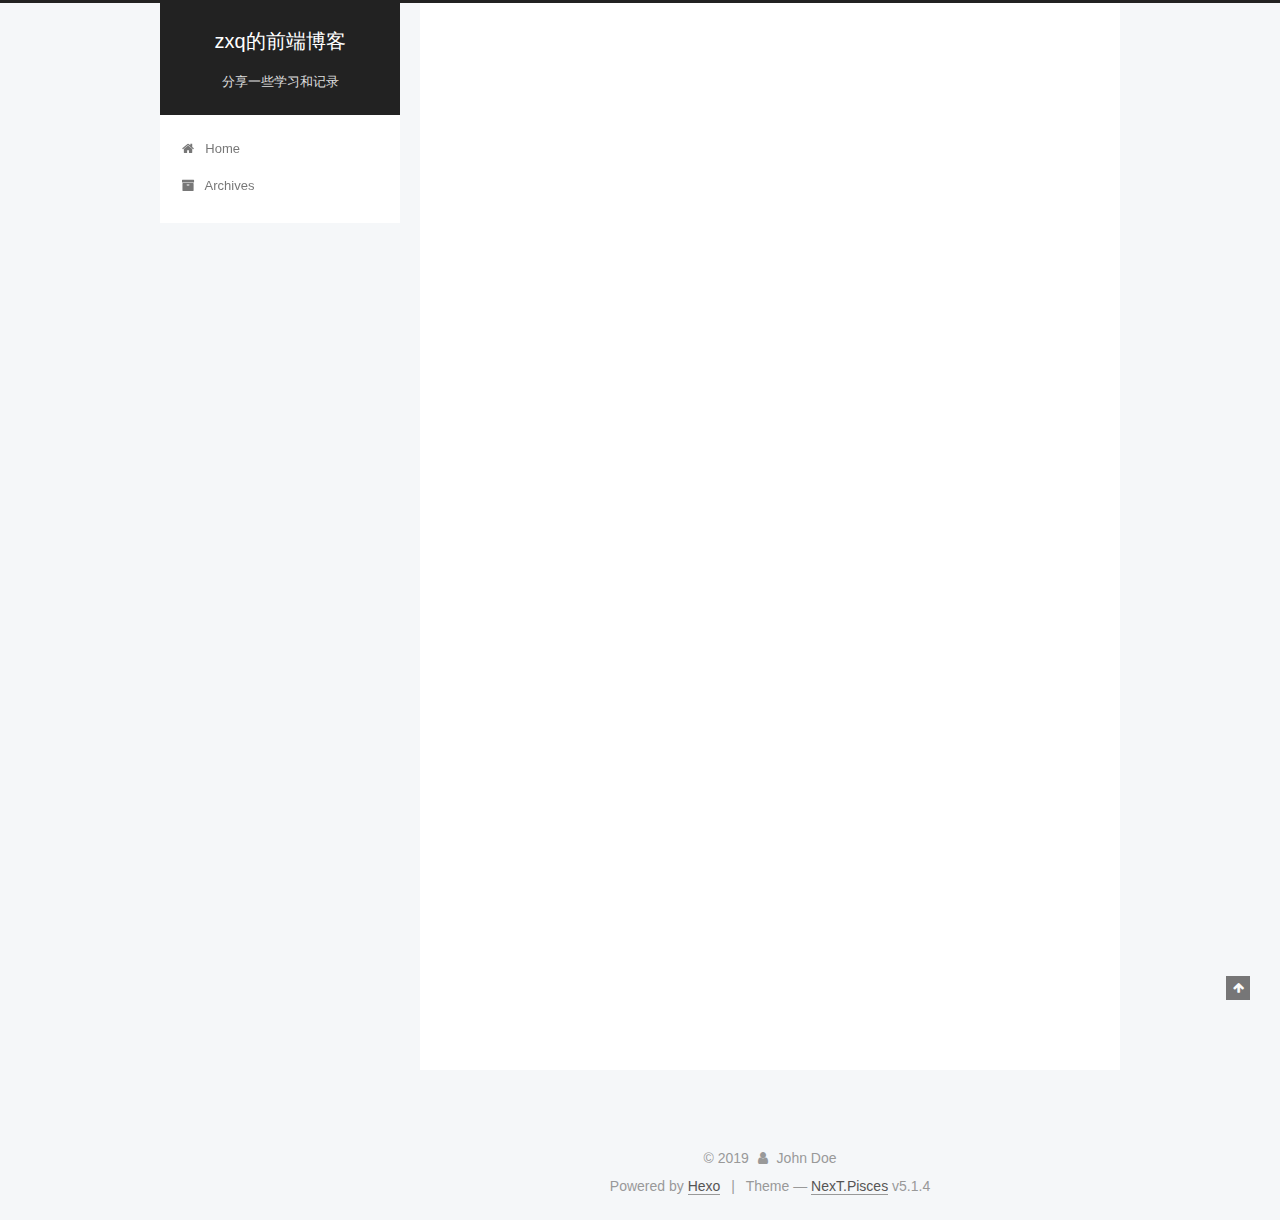
<file: 2019/12/23/hello-world/index.html>
<!DOCTYPE html>



  


<html class="theme-next pisces use-motion" lang="zh">
<head>
  <meta charset="UTF-8"/>
<meta http-equiv="X-UA-Compatible" content="IE=edge" />
<meta name="viewport" content="width=device-width, initial-scale=1, maximum-scale=1"/>
<meta name="theme-color" content="#222">









<meta http-equiv="Cache-Control" content="no-transform" />
<meta http-equiv="Cache-Control" content="no-siteapp" />
















  
  
  <link href="/lib/fancybox/source/jquery.fancybox.css?v=2.1.5" rel="stylesheet" type="text/css" />







<link href="/lib/font-awesome/css/font-awesome.min.css?v=4.6.2" rel="stylesheet" type="text/css" />

<link href="/css/main.css?v=5.1.4" rel="stylesheet" type="text/css" />


  <link rel="apple-touch-icon" sizes="180x180" href="/images/apple-touch-icon-next.png?v=5.1.4">


  <link rel="icon" type="image/png" sizes="32x32" href="/images/favicon-32x32-next.png?v=5.1.4">


  <link rel="icon" type="image/png" sizes="16x16" href="/images/favicon-16x16-next.png?v=5.1.4">


  <link rel="mask-icon" href="/images/logo.svg?v=5.1.4" color="#222">





  <meta name="keywords" content="Hexo, NexT" />










<meta name="description" content="Welcome to Hexo! This is your very first post. Check documentation for more info. If you get any problems when using Hexo, you can find the answer in troubleshooting or you can ask me on GitHub. Quick">
<meta property="og:type" content="article">
<meta property="og:title" content="Hello World">
<meta property="og:url" content="http://yoursite.com/2019/12/23/hello-world/index.html">
<meta property="og:site_name" content="zxq的前端博客">
<meta property="og:description" content="Welcome to Hexo! This is your very first post. Check documentation for more info. If you get any problems when using Hexo, you can find the answer in troubleshooting or you can ask me on GitHub. Quick">
<meta property="og:locale" content="zh">
<meta property="article:published_time" content="2019-12-23T03:05:26.578Z">
<meta property="article:modified_time" content="2019-12-23T03:05:26.578Z">
<meta property="article:author" content="John Doe">
<meta name="twitter:card" content="summary">



<script type="text/javascript" id="hexo.configurations">
  var NexT = window.NexT || {};
  var CONFIG = {
    root: '/',
    scheme: 'Pisces',
    version: '5.1.4',
    sidebar: {"position":"left","display":"post","offset":12,"b2t":false,"scrollpercent":false,"onmobile":false},
    fancybox: true,
    tabs: true,
    motion: {"enable":true,"async":false,"transition":{"post_block":"fadeIn","post_header":"slideDownIn","post_body":"slideDownIn","coll_header":"slideLeftIn","sidebar":"slideUpIn"}},
    duoshuo: {
      userId: '0',
      author: 'Author'
    },
    algolia: {
      applicationID: '',
      apiKey: '',
      indexName: '',
      hits: {"per_page":10},
      labels: {"input_placeholder":"Search for Posts","hits_empty":"We didn't find any results for the search: ${query}","hits_stats":"${hits} results found in ${time} ms"}
    }
  };
</script>



  <link rel="canonical" href="http://yoursite.com/2019/12/23/hello-world/"/>





  <title>Hello World | zxq的前端博客</title>
  








<meta name="generator" content="Hexo 4.2.0"></head>

<body itemscope itemtype="http://schema.org/WebPage" lang="zh">

  
  
    
  

  <div class="container sidebar-position-left page-post-detail">
    <div class="headband"></div>

    <header id="header" class="header" itemscope itemtype="http://schema.org/WPHeader">
      <div class="header-inner"><div class="site-brand-wrapper">
  <div class="site-meta ">
    

    <div class="custom-logo-site-title">
      <a href="/"  class="brand" rel="start">
        <span class="logo-line-before"><i></i></span>
        <span class="site-title">zxq的前端博客</span>
        <span class="logo-line-after"><i></i></span>
      </a>
    </div>
      
        <p class="site-subtitle">分享一些学习和记录</p>
      
  </div>

  <div class="site-nav-toggle">
    <button>
      <span class="btn-bar"></span>
      <span class="btn-bar"></span>
      <span class="btn-bar"></span>
    </button>
  </div>
</div>

<nav class="site-nav">
  

  
    <ul id="menu" class="menu">
      
        
        <li class="menu-item menu-item-home">
          <a href="/%20" rel="section">
            
              <i class="menu-item-icon fa fa-fw fa-home"></i> <br />
            
            Home
          </a>
        </li>
      
        
        <li class="menu-item menu-item-archives">
          <a href="/archives/%20" rel="section">
            
              <i class="menu-item-icon fa fa-fw fa-archive"></i> <br />
            
            Archives
          </a>
        </li>
      

      
    </ul>
  

  
</nav>



 </div>
    </header>

    <main id="main" class="main">
      <div class="main-inner">
        <div class="content-wrap">
          <div id="content" class="content">
            

  <div id="posts" class="posts-expand">
    

  

  
  
  

  <article class="post post-type-normal" itemscope itemtype="http://schema.org/Article">
  
  
  
  <div class="post-block">
    <link itemprop="mainEntityOfPage" href="http://yoursite.com/2019/12/23/hello-world/">

    <span hidden itemprop="author" itemscope itemtype="http://schema.org/Person">
      <meta itemprop="name" content="John Doe">
      <meta itemprop="description" content="">
      <meta itemprop="image" content="/images/avatar.gif">
    </span>

    <span hidden itemprop="publisher" itemscope itemtype="http://schema.org/Organization">
      <meta itemprop="name" content="zxq的前端博客">
    </span>

    
      <header class="post-header">

        
        
          <h1 class="post-title" itemprop="name headline">Hello World</h1>
        

        <div class="post-meta">
          <span class="post-time">
            
              <span class="post-meta-item-icon">
                <i class="fa fa-calendar-o"></i>
              </span>
              
                <span class="post-meta-item-text">Posted on</span>
              
              <time title="Post created" itemprop="dateCreated datePublished" datetime="2019-12-23T11:05:26+08:00">
                2019-12-23
              </time>
            

            

            
          </span>

          

          
            
          

          
          

          

          

          

        </div>
      </header>
    

    
    
    
    <div class="post-body" itemprop="articleBody">

      
      

      
        <p>Welcome to <a href="https://hexo.io/" target="_blank" rel="noopener">Hexo</a>! This is your very first post. Check <a href="https://hexo.io/docs/" target="_blank" rel="noopener">documentation</a> for more info. If you get any problems when using Hexo, you can find the answer in <a href="https://hexo.io/docs/troubleshooting.html" target="_blank" rel="noopener">troubleshooting</a> or you can ask me on <a href="https://github.com/hexojs/hexo/issues" target="_blank" rel="noopener">GitHub</a>.</p>
<h2 id="Quick-Start"><a href="#Quick-Start" class="headerlink" title="Quick Start"></a>Quick Start</h2><h3 id="Create-a-new-post"><a href="#Create-a-new-post" class="headerlink" title="Create a new post"></a>Create a new post</h3><figure class="highlight bash"><table><tr><td class="gutter"><pre><span class="line">1</span><br></pre></td><td class="code"><pre><span class="line">$ hexo new <span class="string">"My New Post"</span></span><br></pre></td></tr></table></figure>

<p>More info: <a href="https://hexo.io/docs/writing.html" target="_blank" rel="noopener">Writing</a></p>
<h3 id="Run-server"><a href="#Run-server" class="headerlink" title="Run server"></a>Run server</h3><figure class="highlight bash"><table><tr><td class="gutter"><pre><span class="line">1</span><br></pre></td><td class="code"><pre><span class="line">$ hexo server</span><br></pre></td></tr></table></figure>

<p>More info: <a href="https://hexo.io/docs/server.html" target="_blank" rel="noopener">Server</a></p>
<h3 id="Generate-static-files"><a href="#Generate-static-files" class="headerlink" title="Generate static files"></a>Generate static files</h3><figure class="highlight bash"><table><tr><td class="gutter"><pre><span class="line">1</span><br></pre></td><td class="code"><pre><span class="line">$ hexo generate</span><br></pre></td></tr></table></figure>

<p>More info: <a href="https://hexo.io/docs/generating.html" target="_blank" rel="noopener">Generating</a></p>
<h3 id="Deploy-to-remote-sites"><a href="#Deploy-to-remote-sites" class="headerlink" title="Deploy to remote sites"></a>Deploy to remote sites</h3><figure class="highlight bash"><table><tr><td class="gutter"><pre><span class="line">1</span><br></pre></td><td class="code"><pre><span class="line">$ hexo deploy</span><br></pre></td></tr></table></figure>

<p>More info: <a href="https://hexo.io/docs/one-command-deployment.html" target="_blank" rel="noopener">Deployment</a></p>

      
    </div>
    
    
    

    

    

    

    <footer class="post-footer">
      

      
      
      

      

      
      
    </footer>
  </div>
  
  
  
  </article>



    <div class="post-spread">
      
    </div>
  </div>


          </div>
          


          

  



        </div>
        
          
  
  <div class="sidebar-toggle">
    <div class="sidebar-toggle-line-wrap">
      <span class="sidebar-toggle-line sidebar-toggle-line-first"></span>
      <span class="sidebar-toggle-line sidebar-toggle-line-middle"></span>
      <span class="sidebar-toggle-line sidebar-toggle-line-last"></span>
    </div>
  </div>

  <aside id="sidebar" class="sidebar">
    
    <div class="sidebar-inner">

      

      
        <ul class="sidebar-nav motion-element">
          <li class="sidebar-nav-toc sidebar-nav-active" data-target="post-toc-wrap">
            Table of Contents
          </li>
          <li class="sidebar-nav-overview" data-target="site-overview-wrap">
            Overview
          </li>
        </ul>
      

      <section class="site-overview-wrap sidebar-panel">
        <div class="site-overview">
          <div class="site-author motion-element" itemprop="author" itemscope itemtype="http://schema.org/Person">
            
              <p class="site-author-name" itemprop="name">John Doe</p>
              <p class="site-description motion-element" itemprop="description">Zxq</p>
          </div>

          <nav class="site-state motion-element">

            
              <div class="site-state-item site-state-posts">
              
                <a href="/archives/%20%7C%7C%20archive">
              
                  <span class="site-state-item-count">1</span>
                  <span class="site-state-item-name">posts</span>
                </a>
              </div>
            

            

            

          </nav>

          

          

          
          

          
          

          

        </div>
      </section>

      
      <!--noindex-->
        <section class="post-toc-wrap motion-element sidebar-panel sidebar-panel-active">
          <div class="post-toc">

            
              
            

            
              <div class="post-toc-content"><ol class="nav"><li class="nav-item nav-level-2"><a class="nav-link" href="#Quick-Start"><span class="nav-number">1.</span> <span class="nav-text">Quick Start</span></a><ol class="nav-child"><li class="nav-item nav-level-3"><a class="nav-link" href="#Create-a-new-post"><span class="nav-number">1.1.</span> <span class="nav-text">Create a new post</span></a></li><li class="nav-item nav-level-3"><a class="nav-link" href="#Run-server"><span class="nav-number">1.2.</span> <span class="nav-text">Run server</span></a></li><li class="nav-item nav-level-3"><a class="nav-link" href="#Generate-static-files"><span class="nav-number">1.3.</span> <span class="nav-text">Generate static files</span></a></li><li class="nav-item nav-level-3"><a class="nav-link" href="#Deploy-to-remote-sites"><span class="nav-number">1.4.</span> <span class="nav-text">Deploy to remote sites</span></a></li></ol></li></ol></div>
            

          </div>
        </section>
      <!--/noindex-->
      

      

    </div>
  </aside>


        
      </div>
    </main>

    <footer id="footer" class="footer">
      <div class="footer-inner">
        <div class="copyright">&copy; <span itemprop="copyrightYear">2019</span>
  <span class="with-love">
    <i class="fa fa-user"></i>
  </span>
  <span class="author" itemprop="copyrightHolder">John Doe</span>

  
</div>


  <div class="powered-by">Powered by <a class="theme-link" target="_blank" href="https://hexo.io">Hexo</a></div>



  <span class="post-meta-divider">|</span>



  <div class="theme-info">Theme &mdash; <a class="theme-link" target="_blank" href="https://github.com/iissnan/hexo-theme-next">NexT.Pisces</a> v5.1.4</div>




        







        
      </div>
    </footer>

    
      <div class="back-to-top">
        <i class="fa fa-arrow-up"></i>
        
      </div>
    

    

  </div>

  

<script type="text/javascript">
  if (Object.prototype.toString.call(window.Promise) !== '[object Function]') {
    window.Promise = null;
  }
</script>









  












  
  
    <script type="text/javascript" src="/lib/jquery/index.js?v=2.1.3"></script>
  

  
  
    <script type="text/javascript" src="/lib/fastclick/lib/fastclick.min.js?v=1.0.6"></script>
  

  
  
    <script type="text/javascript" src="/lib/jquery_lazyload/jquery.lazyload.js?v=1.9.7"></script>
  

  
  
    <script type="text/javascript" src="/lib/velocity/velocity.min.js?v=1.2.1"></script>
  

  
  
    <script type="text/javascript" src="/lib/velocity/velocity.ui.min.js?v=1.2.1"></script>
  

  
  
    <script type="text/javascript" src="/lib/fancybox/source/jquery.fancybox.pack.js?v=2.1.5"></script>
  


  


  <script type="text/javascript" src="/js/src/utils.js?v=5.1.4"></script>

  <script type="text/javascript" src="/js/src/motion.js?v=5.1.4"></script>



  
  


  <script type="text/javascript" src="/js/src/affix.js?v=5.1.4"></script>

  <script type="text/javascript" src="/js/src/schemes/pisces.js?v=5.1.4"></script>



  
  <script type="text/javascript" src="/js/src/scrollspy.js?v=5.1.4"></script>
<script type="text/javascript" src="/js/src/post-details.js?v=5.1.4"></script>



  


  <script type="text/javascript" src="/js/src/bootstrap.js?v=5.1.4"></script>



  


  




	





  





  












  





  

  

  

  
  

  

  

  

</body>
</html>
</file>
<file: css/main.css>
/* normalize.css v3.0.2 | MIT License | git.io/normalize */
html {
  font-family: sans-serif; /* 1 */
  -ms-text-size-adjust: 100%; /* 2 */
  -webkit-text-size-adjust: 100%; /* 2 */
}
body {
  margin: 0;
}
article,
aside,
details,
figcaption,
figure,
footer,
header,
hgroup,
main,
menu,
nav,
section,
summary {
  display: block;
}
audio,
canvas,
progress,
video {
  display: inline-block; /* 1 */
  vertical-align: baseline; /* 2 */
}
audio:not([controls]) {
  display: none;
  height: 0;
}
[hidden],
template {
  display: none;
}
a {
  background-color: transparent;
}
a:active,
a:hover {
  outline: 0;
}
abbr[title] {
  border-bottom: 1px dotted;
}
b,
strong {
  font-weight: bold;
}
dfn {
  font-style: italic;
}
h1 {
  font-size: 2em;
  margin: 0.67em 0;
}
mark {
  background: #ff0;
  color: #000;
}
small {
  font-size: 80%;
}
sub,
sup {
  font-size: 75%;
  line-height: 0;
  position: relative;
  vertical-align: baseline;
}
sup {
  top: -0.5em;
}
sub {
  bottom: -0.25em;
}
img {
  border: 0;
}
svg:not(:root) {
  overflow: hidden;
}
figure {
  margin: 1em 40px;
}
hr {
  -moz-box-sizing: content-box;
  box-sizing: content-box;
  height: 0;
}
pre {
  overflow: auto;
}
code,
kbd,
pre,
samp {
  font-family: monospace, monospace;
  font-size: 1em;
}
button,
input,
optgroup,
select,
textarea {
  color: inherit; /* 1 */
  font: inherit; /* 2 */
  margin: 0; /* 3 */
}
button {
  overflow: visible;
}
button,
select {
  text-transform: none;
}
button,
html input[type="button"],
input[type="reset"],
input[type="submit"] {
  -webkit-appearance: button; /* 2 */
  cursor: pointer; /* 3 */
}
button[disabled],
html input[disabled] {
  cursor: default;
}
button::-moz-focus-inner,
input::-moz-focus-inner {
  border: 0;
  padding: 0;
}
input {
  line-height: normal;
}
input[type="checkbox"],
input[type="radio"] {
  box-sizing: border-box; /* 1 */
  padding: 0; /* 2 */
}
input[type="number"]::-webkit-inner-spin-button,
input[type="number"]::-webkit-outer-spin-button {
  height: auto;
}
input[type="search"] {
  -webkit-appearance: textfield; /* 1 */
  -moz-box-sizing: content-box;
  -webkit-box-sizing: content-box; /* 2 */
  box-sizing: content-box;
}
input[type="search"]::-webkit-search-cancel-button,
input[type="search"]::-webkit-search-decoration {
  -webkit-appearance: none;
}
fieldset {
  border: 1px solid #c0c0c0;
  margin: 0 2px;
  padding: 0.35em 0.625em 0.75em;
}
legend {
  border: 0; /* 1 */
  padding: 0; /* 2 */
}
textarea {
  overflow: auto;
}
optgroup {
  font-weight: bold;
}
table {
  border-collapse: collapse;
  border-spacing: 0;
}
td,
th {
  padding: 0;
}
::selection {
  background: #262a30;
  color: #fff;
}
body {
  position: relative;
  font-family: 'Lato', "PingFang SC", "Microsoft YaHei", sans-serif;
  font-size: 14px;
  line-height: 2;
  color: #555;
  background: #f5f7f9;
}
@media (max-width: 767px) {
  body {
    padding-right: 0 !important;
  }
}
@media (min-width: 768px) and (max-width: 991px) {
  body {
    padding-right: 0 !important;
  }
}
@media (min-width: 1600px) {
  body {
    font-size: 16px;
  }
}
h1,
h2,
h3,
h4,
h5,
h6 {
  margin: 0;
  padding: 0;
  font-weight: bold;
  line-height: 1.5;
  font-family: 'Lato', "PingFang SC", "Microsoft YaHei", sans-serif;
}
h2,
h3,
h4,
h5,
h6 {
  margin: 20px 0 15px;
}
h1 {
  font-size: 22px;
}
@media (max-width: 767px) {
  h1 {
    font-size: 18px;
  }
}
h2 {
  font-size: 20px;
}
@media (max-width: 767px) {
  h2 {
    font-size: 16px;
  }
}
h3 {
  font-size: 18px;
}
@media (max-width: 767px) {
  h3 {
    font-size: 14px;
  }
}
h4 {
  font-size: 16px;
}
@media (max-width: 767px) {
  h4 {
    font-size: 12px;
  }
}
h5 {
  font-size: 14px;
}
@media (max-width: 767px) {
  h5 {
    font-size: 10px;
  }
}
h6 {
  font-size: 12px;
}
@media (max-width: 767px) {
  h6 {
    font-size: 8px;
  }
}
p {
  margin: 0 0 20px 0;
}
a {
  color: #555;
  text-decoration: none;
  outline: none;
  border-bottom: 1px solid #999;
  word-wrap: break-word;
}
a:hover {
  color: #222;
  border-bottom-color: #222;
}
blockquote {
  margin: 0;
  padding: 0;
}
img {
  display: block;
  margin: auto;
  max-width: 100%;
  height: auto;
}
hr {
  margin: 40px 0;
  height: 3px;
  border: none;
  background-color: #ddd;
  background-image: repeating-linear-gradient(-45deg, #fff, #fff 4px, transparent 4px, transparent 8px);
}
blockquote {
  padding: 0 15px;
  color: #666;
  border-left: 4px solid #ddd;
}
blockquote cite::before {
  content: "-";
  padding: 0 5px;
}
dt {
  font-weight: 700;
}
dd {
  margin: 0;
  padding: 0;
}
kbd {
  border: 1px solid #ccc;
  border-radius: 0.2em;
  box-shadow: 0.1em 0.1em 0.2em rgba(0,0,0,0.1);
  background-color: #f9f9f9;
  font-family: inherit;
  background-image: -webkit-linear-gradient(top, #eee, #fff, #eee);
  padding: 0.1em 0.3em;
  white-space: nowrap;
}
.text-left {
  text-align: left;
}
.text-center {
  text-align: center;
}
.text-right {
  text-align: right;
}
.text-justify {
  text-align: justify;
}
.text-nowrap {
  white-space: nowrap;
}
.text-lowercase {
  text-transform: lowercase;
}
.text-uppercase {
  text-transform: uppercase;
}
.text-capitalize {
  text-transform: capitalize;
}
.center-block {
  display: block;
  margin-left: auto;
  margin-right: auto;
}
.clearfix:before,
.clearfix:after {
  content: " ";
  display: table;
}
.clearfix:after {
  clear: both;
}
.pullquote {
  width: 45%;
}
.pullquote.left {
  float: left;
  margin-left: 5px;
  margin-right: 10px;
}
.pullquote.right {
  float: right;
  margin-left: 10px;
  margin-right: 5px;
}
.affix.affix.affix {
  position: fixed;
}
.translation {
  margin-top: -20px;
  font-size: 14px;
  color: #999;
}
.scrollbar-measure {
  width: 100px;
  height: 100px;
  overflow: scroll;
  position: absolute;
  top: -9999px;
}
.use-motion .motion-element {
  opacity: 0;
}
table {
  margin: 20px 0;
  width: 100%;
  border-collapse: collapse;
  border-spacing: 0;
  border: 1px solid #ddd;
  font-size: 14px;
  table-layout: fixed;
  word-wrap: break-all;
}
table>tbody>tr:nth-of-type(odd) {
  background-color: #f9f9f9;
}
table>tbody>tr:hover {
  background-color: #f5f5f5;
}
caption,
th,
td {
  padding: 8px;
  text-align: left;
  vertical-align: middle;
  font-weight: normal;
}
th,
td {
  border-bottom: 3px solid #ddd;
  border-right: 1px solid #eee;
}
th {
  padding-bottom: 10px;
  font-weight: 700;
}
td {
  border-bottom-width: 1px;
}
html,
body {
  height: 100%;
}
.container {
  position: relative;
  min-height: 100%;
}
.header-inner {
  margin: 0 auto;
  padding: 100px 0 70px;
  width: 700px;
}
@media (min-width: 1600px) {
  .container .header-inner {
    width: 900px;
  }
}
.main {
  padding-bottom: 150px;
}
.main-inner {
  margin: 0 auto;
  width: 700px;
}
@media (min-width: 1600px) {
  .container .main-inner {
    width: 900px;
  }
}
.footer {
  position: absolute;
  left: 0;
  bottom: 0;
  width: 100%;
  min-height: 50px;
}
.footer-inner {
  box-sizing: border-box;
  margin: 20px auto;
  width: 700px;
}
@media (min-width: 1600px) {
  .container .footer-inner {
    width: 900px;
  }
}
pre,
.highlight {
  overflow: auto;
  margin: 20px 0;
  padding: 0;
  font-size: 13px;
  color: #4d4d4c;
  background: #f7f7f7;
  line-height: 1.6;
}
pre,
code {
  font-family: consolas, Menlo, "PingFang SC", "Microsoft YaHei", monospace;
}
code {
  padding: 2px 4px;
  word-wrap: break-word;
  color: #555;
  background: #eee;
  border-radius: 3px;
  font-size: 13px;
}
pre {
  padding: 10px;
}
pre code {
  padding: 0;
  color: #4d4d4c;
  background: none;
  text-shadow: none;
}
.highlight {
  border-radius: 1px;
}
.highlight pre {
  border: none;
  margin: 0;
  padding: 10px 0;
}
.highlight table {
  margin: 0;
  width: auto;
  border: none;
}
.highlight td {
  border: none;
  padding: 0;
}
.highlight figcaption {
  font-size: 1em;
  color: #4d4d4c;
  line-height: 1em;
  margin-bottom: 1em;
}
.highlight figcaption:before,
.highlight figcaption:after {
  content: " ";
  display: table;
}
.highlight figcaption:after {
  clear: both;
}
.highlight figcaption a {
  float: right;
  color: #4d4d4c;
}
.highlight figcaption a:hover {
  border-bottom-color: #4d4d4c;
}
.highlight .gutter pre {
  padding-left: 10px;
  padding-right: 10px;
  color: #869194;
  text-align: right;
  background-color: #eff2f3;
}
.highlight .code pre {
  width: 100%;
  padding-left: 10px;
  padding-right: 10px;
  background-color: #f7f7f7;
}
.highlight .line {
  height: 20px;
}
.gutter {
  -webkit-user-select: none;
  -moz-user-select: none;
  -ms-user-select: none;
  user-select: none;
}
.gist table {
  width: auto;
}
.gist table td {
  border: none;
}
pre .deletion {
  background: #fdd;
}
pre .addition {
  background: #dfd;
}
pre .meta {
  color: #8959a8;
}
pre .comment {
  color: #8e908c;
}
pre .variable,
pre .attribute,
pre .tag,
pre .regexp,
pre .ruby .constant,
pre .xml .tag .title,
pre .xml .pi,
pre .xml .doctype,
pre .html .doctype,
pre .css .id,
pre .css .class,
pre .css .pseudo {
  color: #c82829;
}
pre .number,
pre .preprocessor,
pre .built_in,
pre .literal,
pre .params,
pre .constant,
pre .command {
  color: #f5871f;
}
pre .ruby .class .title,
pre .css .rules .attribute,
pre .string,
pre .value,
pre .inheritance,
pre .header,
pre .ruby .symbol,
pre .xml .cdata,
pre .special,
pre .number,
pre .formula {
  color: #718c00;
}
pre .title,
pre .css .hexcolor {
  color: #3e999f;
}
pre .function,
pre .python .decorator,
pre .python .title,
pre .ruby .function .title,
pre .ruby .title .keyword,
pre .perl .sub,
pre .javascript .title,
pre .coffeescript .title {
  color: #4271ae;
}
pre .keyword,
pre .javascript .function {
  color: #8959a8;
}
.full-image.full-image.full-image.full-image {
  border: none;
  max-width: 100%;
  width: auto;
  margin: 20px auto 25px;
}
@media (min-width: 992px) {
  .full-image.full-image.full-image.full-image {
    max-width: none;
    width: 118%;
    margin: 0 -9%;
  }
}
.blockquote-center,
.page-home .post-type-quote blockquote,
.page-post-detail .post-type-quote blockquote {
  position: relative;
  margin: 40px 0;
  padding: 0;
  border-left: none;
  text-align: center;
}
.blockquote-center::before,
.page-home .post-type-quote blockquote::before,
.page-post-detail .post-type-quote blockquote::before,
.blockquote-center::after,
.page-home .post-type-quote blockquote::after,
.page-post-detail .post-type-quote blockquote::after {
  position: absolute;
  content: ' ';
  display: block;
  width: 100%;
  height: 24px;
  opacity: 0.2;
  background-repeat: no-repeat;
  background-position: 0 -6px;
  background-size: 22px 22px;
}
.blockquote-center::before,
.page-home .post-type-quote blockquote::before,
.page-post-detail .post-type-quote blockquote::before {
  top: -20px;
  background-image: url("../images/quote-l.svg");
  border-top: 1px solid #ccc;
}
.blockquote-center::after,
.page-home .post-type-quote blockquote::after,
.page-post-detail .post-type-quote blockquote::after {
  bottom: -20px;
  background-image: url("../images/quote-r.svg");
  border-bottom: 1px solid #ccc;
  background-position: 100% 8px;
}
.blockquote-center p,
.page-home .post-type-quote blockquote p,
.page-post-detail .post-type-quote blockquote p,
.blockquote-center div,
.page-home .post-type-quote blockquote div,
.page-post-detail .post-type-quote blockquote div {
  text-align: center;
}
.post .post-body .group-picture img {
  box-sizing: border-box;
  padding: 0 3px;
  border: none;
}
.post .group-picture-row {
  overflow: hidden;
  margin-top: 6px;
}
.post .group-picture-row:first-child {
  margin-top: 0;
}
.post .group-picture-column {
  float: left;
}
.page-post-detail .post-body .group-picture-column {
  float: none;
  margin-top: 10px;
  width: auto !important;
}
.page-post-detail .post-body .group-picture-column img {
  margin: 0 auto;
}
.page-archive .group-picture-container {
  overflow: hidden;
}
.page-archive .group-picture-row {
  float: left;
}
.page-archive .group-picture-row:first-child {
  margin-top: 6px;
}
.page-archive .group-picture-column {
  max-width: 150px;
  max-height: 150px;
}
.post-body .note {
  position: relative;
  padding: 15px;
  margin-bottom: 20px;
  border: 1px solid #eee;
  border-left-width: 5px;
  border-radius: 3px;
}
.post-body .note h2,
.post-body .note h3,
.post-body .note h4,
.post-body .note h5,
.post-body .note h6 {
  margin-top: 0;
  margin-bottom: 0;
  border-bottom: initial;
  padding-top: 0 !important;
}
.post-body .note p:first-child,
.post-body .note ul:first-child,
.post-body .note ol:first-child,
.post-body .note table:first-child,
.post-body .note pre:first-child,
.post-body .note blockquote:first-child {
  margin-top: 0;
}
.post-body .note p:last-child,
.post-body .note ul:last-child,
.post-body .note ol:last-child,
.post-body .note table:last-child,
.post-body .note pre:last-child,
.post-body .note blockquote:last-child {
  margin-bottom: 0;
}
.post-body .note.default {
  border-left-color: #777;
}
.post-body .note.default h2,
.post-body .note.default h3,
.post-body .note.default h4,
.post-body .note.default h5,
.post-body .note.default h6 {
  color: #777;
}
.post-body .note.primary {
  border-left-color: #6f42c1;
}
.post-body .note.primary h2,
.post-body .note.primary h3,
.post-body .note.primary h4,
.post-body .note.primary h5,
.post-body .note.primary h6 {
  color: #6f42c1;
}
.post-body .note.info {
  border-left-color: #428bca;
}
.post-body .note.info h2,
.post-body .note.info h3,
.post-body .note.info h4,
.post-body .note.info h5,
.post-body .note.info h6 {
  color: #428bca;
}
.post-body .note.success {
  border-left-color: #5cb85c;
}
.post-body .note.success h2,
.post-body .note.success h3,
.post-body .note.success h4,
.post-body .note.success h5,
.post-body .note.success h6 {
  color: #5cb85c;
}
.post-body .note.warning {
  border-left-color: #f0ad4e;
}
.post-body .note.warning h2,
.post-body .note.warning h3,
.post-body .note.warning h4,
.post-body .note.warning h5,
.post-body .note.warning h6 {
  color: #f0ad4e;
}
.post-body .note.danger {
  border-left-color: #d9534f;
}
.post-body .note.danger h2,
.post-body .note.danger h3,
.post-body .note.danger h4,
.post-body .note.danger h5,
.post-body .note.danger h6 {
  color: #d9534f;
}
.post-body .label {
  display: inline;
  padding: 0 2px;
  white-space: nowrap;
}
.post-body .label.default {
  background-color: #f0f0f0;
}
.post-body .label.primary {
  background-color: #efe6f7;
}
.post-body .label.info {
  background-color: #e5f2f8;
}
.post-body .label.success {
  background-color: #e7f4e9;
}
.post-body .label.warning {
  background-color: #fcf6e1;
}
.post-body .label.danger {
  background-color: #fae8eb;
}
.post-body .tabs {
  position: relative;
  display: block;
  margin-bottom: 20px;
  padding-top: 10px;
}
.post-body .tabs ul.nav-tabs {
  margin: 0;
  padding: 0;
  display: flex;
  margin-bottom: -1px;
}
@media (max-width: 413px) {
  .post-body .tabs ul.nav-tabs {
    display: block;
    margin-bottom: 5px;
  }
}
.post-body .tabs ul.nav-tabs li.tab {
  list-style-type: none !important;
  margin: 0 0.25em 0 0;
  border-top: 3px solid transparent;
  border-left: 1px solid transparent;
  border-right: 1px solid transparent;
}
@media (max-width: 413px) {
  .post-body .tabs ul.nav-tabs li.tab {
    margin: initial;
    border-top: 1px solid transparent;
    border-left: 3px solid transparent;
    border-right: 1px solid transparent;
    border-bottom: 1px solid transparent;
  }
}
.post-body .tabs ul.nav-tabs li.tab a {
  outline: 0;
  border-bottom: initial;
  display: block;
  line-height: 1.8em;
  padding: 0.25em 0.75em;
  transition-duration: 0.2s;
  transition-timing-function: ease-out;
  transition-delay: 0s;
}
.post-body .tabs ul.nav-tabs li.tab a i {
  width: 1.285714285714286em;
}
.post-body .tabs ul.nav-tabs li.tab.active {
  border-top: 3px solid #fc6423;
  border-left: 1px solid #ddd;
  border-right: 1px solid #ddd;
  background-color: #fff;
}
@media (max-width: 413px) {
  .post-body .tabs ul.nav-tabs li.tab.active {
    border-top: 1px solid #ddd;
    border-left: 3px solid #fc6423;
    border-right: 1px solid #ddd;
    border-bottom: 1px solid #ddd;
  }
}
.post-body .tabs ul.nav-tabs li.tab.active a {
  cursor: default;
  color: #555;
}
.post-body .tabs .tab-content {
  background-color: #fff;
}
.post-body .tabs .tab-content .tab-pane {
  border: 1px solid #ddd;
  padding: 20px 20px 0 20px;
}
.post-body .tabs .tab-content .tab-pane:not(.active) {
  display: none !important;
}
.post-body .tabs .tab-content .tab-pane.active {
  display: block !important;
}
.btn {
  display: inline-block;
  padding: 0 20px;
  font-size: 14px;
  color: #555;
  background: #fff;
  border: 2px solid #555;
  text-decoration: none;
  border-radius: 2px;
  transition-property: background-color;
  transition-duration: 0.2s;
  transition-timing-function: ease-in-out;
  transition-delay: 0s;
  line-height: 2;
}
.btn:hover {
  border-color: #222;
  color: #fff;
  background: #222;
}
.btn +.btn {
  margin: 0 0 8px 8px;
}
.btn .fa-fw {
  width: 1.285714285714286em;
  text-align: left;
}
.btn-bar {
  display: block;
  width: 22px;
  height: 2px;
  background: #555;
  border-radius: 1px;
}
.btn-bar+.btn-bar {
  margin-top: 4px;
}
.pagination {
  margin: 120px 0 40px;
  text-align: center;
  border-top: 1px solid #eee;
}
.page-number-basic,
.pagination .prev,
.pagination .next,
.pagination .page-number,
.pagination .space {
  display: inline-block;
  position: relative;
  top: -1px;
  margin: 0 10px;
  padding: 0 11px;
}
@media (max-width: 767px) {
  .page-number-basic,
  .pagination .prev,
  .pagination .next,
  .pagination .page-number,
  .pagination .space {
    margin: 0 5px;
  }
}
.pagination .prev,
.pagination .next,
.pagination .page-number {
  border-bottom: 0;
  border-top: 1px solid #eee;
  transition-property: border-color;
  transition-duration: 0.2s;
  transition-timing-function: ease-in-out;
  transition-delay: 0s;
}
.pagination .prev:hover,
.pagination .next:hover,
.pagination .page-number:hover {
  border-top-color: #222;
}
.pagination .space {
  padding: 0;
  margin: 0;
}
.pagination .prev {
  margin-left: 0;
}
.pagination .next {
  margin-right: 0;
}
.pagination .page-number.current {
  color: #fff;
  background: #ccc;
  border-top-color: #ccc;
}
@media (max-width: 767px) {
  .pagination {
    border-top: none;
  }
  .pagination .prev,
  .pagination .next,
  .pagination .page-number {
    margin-bottom: 10px;
    border-top: 0;
    border-bottom: 1px solid #eee;
    padding: 0 10px;
  }
  .pagination .prev:hover,
  .pagination .next:hover,
  .pagination .page-number:hover {
    border-bottom-color: #222;
  }
}
.comments {
  margin: 60px 20px 0;
}
.tag-cloud {
  text-align: center;
}
.tag-cloud a {
  display: inline-block;
  margin: 10px;
}
.back-to-top {
  box-sizing: border-box;
  position: fixed;
  bottom: -100px;
  right: 30px;
  z-index: 1050;
  padding: 0 6px;
  width: 24px;
  background: #222;
  font-size: 12px;
  opacity: 0.6;
  color: #fff;
  cursor: pointer;
  text-align: center;
  -webkit-transform: translateZ(0);
  transition-property: bottom;
  transition-duration: 0.2s;
  transition-timing-function: ease-in-out;
  transition-delay: 0s;
}
@media (min-width: 768px) and (max-width: 991px) {
  .back-to-top {
    display: none !important;
  }
}
@media (max-width: 767px) {
  .back-to-top {
    display: none !important;
  }
}
.back-to-top.back-to-top-on {
  bottom: 30px;
}
.header {
  background: transparent;
}
.header-inner {
  position: relative;
}
.headband {
  height: 3px;
  background: #222;
}
.site-meta {
  margin: 0;
  text-align: center;
}
@media (max-width: 767px) {
  .site-meta {
    text-align: center;
  }
}
.brand {
  position: relative;
  display: inline-block;
  padding: 0 40px;
  color: #fff;
  background: #222;
  border-bottom: none;
}
.brand:hover {
  color: #fff;
}
.logo {
  display: inline-block;
  margin-right: 5px;
  line-height: 36px;
  vertical-align: top;
}
.site-title {
  display: inline-block;
  vertical-align: top;
  line-height: 36px;
  font-size: 20px;
  font-weight: normal;
  font-family: 'Lato', "PingFang SC", "Microsoft YaHei", sans-serif;
}
.site-subtitle {
  margin-top: 10px;
  font-size: 13px;
  color: #ddd;
}
.use-motion .brand {
  opacity: 0;
}
.use-motion .logo,
.use-motion .site-title,
.use-motion .site-subtitle {
  opacity: 0;
  position: relative;
  top: -10px;
}
.site-nav-toggle {
  display: none;
  position: absolute;
  top: 10px;
  left: 10px;
}
@media (max-width: 767px) {
  .site-nav-toggle {
    display: block;
  }
}
.site-nav-toggle button {
  margin-top: 2px;
  padding: 9px 10px;
  background: transparent;
  border: none;
}
@media (max-width: 767px) {
  .site-nav {
    display: none;
    margin: 0 -10px;
    padding: 0 10px;
    clear: both;
    border-top: 1px solid #ddd;
  }
}
@media (min-width: 768px) and (max-width: 991px) {
  .site-nav {
    display: block !important;
  }
}
@media (min-width: 992px) {
  .site-nav {
    display: block !important;
  }
}
.menu {
  margin-top: 20px;
  padding-left: 0;
  text-align: center;
}
.menu .menu-item {
  display: inline-block;
  margin: 0 10px;
  list-style: none;
}
@media screen and (max-width: 767px) {
  .menu .menu-item {
    margin-top: 10px;
  }
}
.menu .menu-item a {
  display: block;
  font-size: 13px;
  line-height: inherit;
  border-bottom: 1px solid transparent;
  transition-property: border-color;
  transition-duration: 0.2s;
  transition-timing-function: ease-in-out;
  transition-delay: 0s;
}
.menu .menu-item a:hover,
.menu-item-active a {
  border-bottom-color: #222;
}
.menu .menu-item .fa {
  margin-right: 5px;
}
.use-motion .menu-item {
  opacity: 0;
}
.post-body {
  font-family: 'Lato', "PingFang SC", "Microsoft YaHei", sans-serif;
}
@media (max-width: 767px) {
  .post-body {
    word-break: break-word;
  }
}
.post-body .fancybox img {
  display: block !important;
  margin: 0 auto;
  cursor: pointer;
  cursor: zoom-in;
  cursor: -webkit-zoom-in;
}
.post-body .image-caption,
.post-body .figure .caption {
  margin: -20px auto 15px;
  text-align: center;
  font-size: 14px;
  color: #999;
  font-weight: bold;
  line-height: 1;
}
.post-sticky-flag {
  display: inline-block;
  font-size: 16px;
  -ms-transform: rotate(30deg);
  -webkit-transform: rotate(30deg);
  -moz-transform: rotate(30deg);
  -ms-transform: rotate(30deg);
  -o-transform: rotate(30deg);
  transform: rotate(30deg);
}
.use-motion .post-block,
.use-motion .pagination,
.use-motion .comments {
  opacity: 0;
}
.use-motion .post-header {
  opacity: 0;
}
.use-motion .post-body {
  opacity: 0;
}
.use-motion .collection-title {
  opacity: 0;
}
.posts-expand {
  padding-top: 40px;
}
@media (max-width: 767px) {
  .posts-expand {
    margin: 0 20px;
  }
  .post-body pre .gutter pre {
    padding-right: 10px;
  }
  .post-body .highlight {
    margin-left: 0px;
    margin-right: 0px;
    padding: 0;
  }
  .post-body .highlight .gutter pre {
    padding-right: 10px;
  }
}
@media (min-width: 992px) {
  .posts-expand .post-body {
    text-align: justify;
  }
}
.posts-expand .post-body h2,
.posts-expand .post-body h3,
.posts-expand .post-body h4,
.posts-expand .post-body h5,
.posts-expand .post-body h6 {
  padding-top: 10px;
}
.posts-expand .post-body h2 .header-anchor,
.posts-expand .post-body h3 .header-anchor,
.posts-expand .post-body h4 .header-anchor,
.posts-expand .post-body h5 .header-anchor,
.posts-expand .post-body h6 .header-anchor {
  float: right;
  margin-left: 10px;
  color: #ccc;
  border-bottom-style: none;
  visibility: hidden;
}
.posts-expand .post-body h2 .header-anchor:hover,
.posts-expand .post-body h3 .header-anchor:hover,
.posts-expand .post-body h4 .header-anchor:hover,
.posts-expand .post-body h5 .header-anchor:hover,
.posts-expand .post-body h6 .header-anchor:hover {
  color: inherit;
}
.posts-expand .post-body h2:hover .header-anchor,
.posts-expand .post-body h3:hover .header-anchor,
.posts-expand .post-body h4:hover .header-anchor,
.posts-expand .post-body h5:hover .header-anchor,
.posts-expand .post-body h6:hover .header-anchor {
  visibility: visible;
}
.posts-expand .post-body ul li {
  list-style: circle;
}
.posts-expand .post-body img {
  box-sizing: border-box;
  margin: auto;
  padding: 3px;
  border: 1px solid #ddd;
}
.posts-expand .post-body .fancybox img {
  margin: 0 auto 25px;
}
@media (max-width: 767px) {
  .posts-collapse {
    margin: 0 20px;
  }
  .posts-collapse .post-title,
  .posts-collapse .post-meta {
    display: block;
    width: auto;
    text-align: left;
  }
}
.posts-collapse {
  position: relative;
  z-index: 1010;
  margin-left: 55px;
}
.posts-collapse::after {
  content: " ";
  position: absolute;
  top: 20px;
  left: 0;
  margin-left: -2px;
  width: 4px;
  height: 100%;
  background: #f5f5f5;
  z-index: -1;
}
@media (max-width: 767px) {
  .posts-collapse {
    margin: 0 20px;
  }
}
.posts-collapse .collection-title {
  position: relative;
  margin: 60px 0;
}
.posts-collapse .collection-title h1,
.posts-collapse .collection-title h2 {
  margin-left: 20px;
}
.posts-collapse .collection-title small {
  color: #bbb;
  margin-left: 5px;
}
.posts-collapse .collection-title::before {
  content: " ";
  position: absolute;
  left: 0;
  top: 50%;
  margin-left: -4px;
  margin-top: -4px;
  width: 8px;
  height: 8px;
  background: #bbb;
  border-radius: 50%;
}
.posts-collapse .post {
  margin: 30px 0;
}
.posts-collapse .post-header {
  position: relative;
  transition-duration: 0.2s;
  transition-timing-function: ease-in-out;
  transition-delay: 0s;
  transition-property: border;
  border-bottom: 1px dashed #ccc;
}
.posts-collapse .post-header::before {
  content: " ";
  position: absolute;
  left: 0;
  top: 12px;
  width: 6px;
  height: 6px;
  margin-left: -4px;
  background: #bbb;
  border-radius: 50%;
  border: 1px solid #fff;
  transition-duration: 0.2s;
  transition-timing-function: ease-in-out;
  transition-delay: 0s;
  transition-property: background;
}
.posts-collapse .post-header:hover {
  border-bottom-color: #666;
}
.posts-collapse .post-header:hover::before {
  background: #222;
}
.posts-collapse .post-meta {
  position: absolute;
  font-size: 12px;
  left: 20px;
  top: 5px;
}
.posts-collapse .post-comments-count {
  display: none;
}
.posts-collapse .post-title {
  margin-left: 60px;
  font-size: 16px;
  font-weight: normal;
  line-height: inherit;
}
.posts-collapse .post-title::after {
  margin-left: 3px;
  opacity: 0.6;
}
.posts-collapse .post-title a {
  color: #666;
  border-bottom: none;
}
.page-home .post-type-quote .post-header,
.page-post-detail .post-type-quote .post-header,
.page-home .post-type-quote .post-tags,
.page-post-detail .post-type-quote .post-tags {
  display: none;
}
.posts-expand .post-title {
  text-align: center;
  word-break: break-word;
  font-weight: 400;
}
.posts-expand .post-title-link {
  display: inline-block;
  position: relative;
  color: #555;
  border-bottom: none;
  line-height: 1.2;
  vertical-align: top;
}
.posts-expand .post-title-link::before {
  content: "";
  position: absolute;
  width: 100%;
  height: 2px;
  bottom: 0;
  left: 0;
  background-color: #000;
  visibility: hidden;
  -webkit-transform: scaleX(0);
  -moz-transform: scaleX(0);
  -ms-transform: scaleX(0);
  -o-transform: scaleX(0);
  transform: scaleX(0);
  transition-duration: 0.2s;
  transition-timing-function: ease-in-out;
  transition-delay: 0s;
}
.posts-expand .post-title-link:hover::before {
  visibility: visible;
  -webkit-transform: scaleX(1);
  -moz-transform: scaleX(1);
  -ms-transform: scaleX(1);
  -o-transform: scaleX(1);
  transform: scaleX(1);
}
.posts-expand .post-title-link .fa {
  font-size: 16px;
}
.posts-expand .post-meta {
  margin: 3px 0 60px 0;
  color: #999;
  font-family: 'Lato', "PingFang SC", "Microsoft YaHei", sans-serif;
  font-size: 12px;
  text-align: center;
}
.posts-expand .post-meta .post-category-list {
  display: inline-block;
  margin: 0;
  padding: 3px;
}
.posts-expand .post-meta .post-category-list-link {
  color: #999;
}
.posts-expand .post-meta .post-description {
  font-size: 14px;
  margin-top: 2px;
}
.post-meta-divider {
  margin: 0 0.5em;
}
.post-meta-item-icon {
  margin-right: 3px;
}
@media (min-width: 768px) and (max-width: 991px) {
  .post-meta-item-icon {
    display: inline-block;
  }
}
@media (max-width: 767px) {
  .post-meta-item-icon {
    display: inline-block;
  }
}
@media (min-width: 768px) and (max-width: 991px) {
  .post-meta-item-text {
    display: none;
  }
}
@media (max-width: 767px) {
  .post-meta-item-text {
    display: none;
  }
}
@media (max-width: 767px) {
  .posts-expand .post-comments-count {
    display: none;
  }
}
.post-button {
  margin-top: 40px;
}
.posts-expand .post-tags {
  margin-top: 40px;
  text-align: center;
}
.posts-expand .post-tags a {
  display: inline-block;
  margin-right: 10px;
  font-size: 13px;
}
.post-nav {
  display: table;
  margin-top: 15px;
  width: 100%;
  border-top: 1px solid #eee;
}
.post-nav-divider {
  display: table-cell;
  width: 10%;
}
.post-nav-item {
  display: table-cell;
  padding: 10px 0 0 0;
  width: 45%;
  vertical-align: top;
}
.post-nav-item a {
  position: relative;
  display: block;
  line-height: 25px;
  font-size: 14px;
  color: #555;
  border-bottom: none;
}
.post-nav-item a:hover {
  color: #222;
  border-bottom: none;
}
.post-nav-item a:active {
  top: 2px;
}
.post-nav-item .fa {
  position: absolute;
  top: 8px;
  left: 0;
  font-size: 12px;
}
.post-nav-next a {
  padding-left: 15px;
}
.post-nav-prev {
  text-align: right;
}
.post-nav-prev a {
  padding-right: 15px;
}
.post-nav-prev .fa {
  right: 0;
  left: auto;
}
.posts-expand .post-eof {
  display: block;
  margin: 80px auto 60px;
  width: 8%;
  height: 1px;
  background: #ccc;
  text-align: center;
}
.post:last-child .post-eof.post-eof.post-eof {
  display: none;
}
.post-gallery {
  display: table;
  table-layout: fixed;
  width: 100%;
  border-collapse: separate;
}
.post-gallery-row {
  display: table-row;
}
.post-gallery .post-gallery-img {
  display: table-cell;
  text-align: center;
  vertical-align: middle;
  border: none;
}
.post-gallery .post-gallery-img img {
  max-width: 100%;
  max-height: 100%;
  border: none;
}
.fancybox-close,
.fancybox-close:hover {
  border: none;
}
.rtl.post-body p,
.rtl.post-body a,
.rtl.post-body h1,
.rtl.post-body h2,
.rtl.post-body h3,
.rtl.post-body h4,
.rtl.post-body h5,
.rtl.post-body h6,
.rtl.post-body li,
.rtl.post-body ul,
.rtl.post-body ol {
  direction: rtl;
  font-family: UKIJ Ekran;
}
.rtl.post-title {
  font-family: UKIJ Ekran;
}
.sidebar {
  position: fixed;
  right: 0;
  top: 0;
  bottom: 0;
  width: 0;
  z-index: 1040;
  box-shadow: inset 0 2px 6px #000;
  background: #222;
  -webkit-transform: translateZ(0);
}
.sidebar a {
  color: #999;
  border-bottom-color: #555;
}
.sidebar a:hover {
  color: #eee;
}
@media (min-width: 768px) and (max-width: 991px) {
  .sidebar {
    display: none !important;
  }
}
@media (max-width: 767px) {
  .sidebar {
    display: none !important;
  }
}
.sidebar-inner {
  position: relative;
  padding: 20px 10px;
  color: #999;
  text-align: center;
}
.site-overview-wrap {
  overflow: hidden;
}
.site-overview {
  overflow-y: auto;
  overflow-x: hidden;
}
.sidebar-toggle {
  position: fixed;
  right: 30px;
  bottom: 45px;
  width: 14px;
  height: 14px;
  padding: 5px;
  background: #222;
  line-height: 0;
  z-index: 1050;
  cursor: pointer;
  -webkit-transform: translateZ(0);
}
@media (min-width: 768px) and (max-width: 991px) {
  .sidebar-toggle {
    display: none !important;
  }
}
@media (max-width: 767px) {
  .sidebar-toggle {
    display: none !important;
  }
}
.sidebar-toggle-line {
  position: relative;
  display: inline-block;
  vertical-align: top;
  height: 2px;
  width: 100%;
  background: #fff;
  margin-top: 3px;
}
.sidebar-toggle-line:first-child {
  margin-top: 0;
}
.site-author-image {
  display: block;
  margin: 0 auto;
  padding: 2px;
  max-width: 120px;
  height: auto;
  border: 1px solid #eee;
}
.site-author-name {
  margin: 0;
  text-align: center;
  color: #222;
  font-weight: 600;
}
.site-description {
  margin-top: 0;
  text-align: center;
  font-size: 13px;
  color: #999;
}
.site-state {
  overflow: hidden;
  line-height: 1.4;
  white-space: nowrap;
  text-align: center;
}
.site-state-item {
  display: inline-block;
  padding: 0 15px;
  border-left: 1px solid #eee;
}
.site-state-item:first-child {
  border-left: none;
}
.site-state-item a {
  border-bottom: none;
}
.site-state-item-count {
  display: block;
  text-align: center;
  color: inherit;
  font-weight: 600;
  font-size: 16px;
}
.site-state-item-name {
  font-size: 13px;
  color: #999;
}
.feed-link {
  margin-top: 20px;
}
.feed-link a {
  display: inline-block;
  padding: 0 15px;
  color: #fc6423;
  border: 1px solid #fc6423;
  border-radius: 4px;
}
.feed-link a i {
  color: #fc6423;
  font-size: 14px;
}
.feed-link a:hover {
  color: #fff;
  background: #fc6423;
}
.feed-link a:hover i {
  color: #fff;
}
.links-of-author {
  margin-top: 20px;
}
.links-of-author a {
  display: inline-block;
  vertical-align: middle;
  margin-right: 10px;
  margin-bottom: 10px;
  border-bottom-color: #555;
  font-size: 13px;
}
.links-of-author a:before {
  display: inline-block;
  vertical-align: middle;
  margin-right: 3px;
  content: " ";
  width: 4px;
  height: 4px;
  border-radius: 50%;
  background: #81ffb4;
}
.links-of-blogroll {
  font-size: 13px;
}
.links-of-blogroll-title {
  margin-top: 20px;
  font-size: 14px;
  font-weight: 600;
}
.links-of-blogroll-list {
  margin: 0;
  padding: 0;
  list-style: none;
}
.links-of-blogroll-item {
  padding: 2px 10px;
}
.links-of-blogroll-item a {
  max-width: 280px;
  box-sizing: border-box;
  display: inline-block;
  overflow: hidden;
  white-space: nowrap;
  text-overflow: ellipsis;
}
.sidebar-nav {
  margin: 0 0 20px;
  padding-left: 0;
}
.sidebar-nav li {
  display: inline-block;
  cursor: pointer;
  border-bottom: 1px solid transparent;
  font-size: 14px;
  color: #555;
}
.sidebar-nav li:hover {
  color: #fc6423;
}
.page-post-detail .sidebar-nav-toc {
  padding: 0 5px;
}
.page-post-detail .sidebar-nav-overview {
  margin-left: 10px;
}
.sidebar-nav .sidebar-nav-active {
  color: #fc6423;
  border-bottom-color: #fc6423;
}
.sidebar-nav .sidebar-nav-active:hover {
  color: #fc6423;
}
.sidebar-panel {
  display: none;
}
.sidebar-panel-active {
  display: block;
}
.post-toc-empty {
  font-size: 14px;
  color: #666;
}
.post-toc-wrap {
  overflow: hidden;
}
.post-toc {
  overflow: auto;
}
.post-toc ol {
  margin: 0;
  padding: 0 2px 5px 10px;
  text-align: left;
  list-style: none;
  font-size: 14px;
}
.post-toc ol > ol {
  padding-left: 0;
}
.post-toc ol a {
  transition-duration: 0.2s;
  transition-timing-function: ease-in-out;
  transition-delay: 0s;
  transition-property: all;
  color: #666;
  border-bottom-color: #ccc;
}
.post-toc ol a:hover {
  color: #000;
  border-bottom-color: #000;
}
.post-toc .nav-item {
  overflow: hidden;
  text-overflow: ellipsis;
  text-align: justify;
  white-space: nowrap;
  line-height: 1.8;
}
.post-toc .nav .nav-child {
  display: none;
}
.post-toc .nav .active > .nav-child {
  display: block;
}
.post-toc .nav .active-current > .nav-child {
  display: block;
}
.post-toc .nav .active-current > .nav-child > .nav-item {
  display: block;
}
.post-toc .nav .active > a {
  color: #fc6423;
  border-bottom-color: #fc6423;
}
.post-toc .nav .active-current > a {
  color: #fc6423;
}
.post-toc .nav .active-current > a:hover {
  color: #fc6423;
}
.footer {
  font-size: 14px;
  color: #999;
}
.footer img {
  border: none;
}
.footer-inner {
  text-align: center;
}
.with-love {
  display: inline-block;
  margin: 0 5px;
}
.powered-by,
.theme-info {
  display: inline-block;
}
.cc-license {
  margin-top: 10px;
  text-align: center;
}
.cc-license .cc-opacity {
  opacity: 0.7;
  border-bottom: none;
}
.cc-license .cc-opacity:hover {
  opacity: 0.9;
}
.cc-license img {
  display: inline-block;
}
.theme-next #ds-thread #ds-reset {
  color: #555;
}
.theme-next #ds-thread #ds-reset .ds-replybox {
  margin-bottom: 30px;
}
.theme-next #ds-thread #ds-reset .ds-replybox .ds-avatar,
.theme-next #ds-reset .ds-avatar img {
  box-shadow: none;
}
.theme-next #ds-thread #ds-reset .ds-textarea-wrapper {
  border-color: #c7d4e1;
  background: none;
  border-top-right-radius: 3px;
  border-top-left-radius: 3px;
}
.theme-next #ds-thread #ds-reset .ds-textarea-wrapper textarea {
  height: 60px;
}
.theme-next #ds-reset .ds-rounded-top {
  border-radius: 0;
}
.theme-next #ds-thread #ds-reset .ds-post-toolbar {
  box-sizing: border-box;
  border: 1px solid #c7d4e1;
  background: #f6f8fa;
}
.theme-next #ds-thread #ds-reset .ds-post-options {
  height: 40px;
  border: none;
  background: none;
}
.theme-next #ds-thread #ds-reset .ds-toolbar-buttons {
  top: 11px;
}
.theme-next #ds-thread #ds-reset .ds-sync {
  top: 5px;
}
.theme-next #ds-thread #ds-reset .ds-post-button {
  top: 4px;
  right: 5px;
  width: 90px;
  height: 30px;
  border: 1px solid #c5ced7;
  border-radius: 3px;
  background-image: linear-gradient(#fbfbfc, #f5f7f9);
  color: #60676d;
}
.theme-next #ds-thread #ds-reset .ds-post-button:hover {
  background-position: 0 -30px;
  color: #60676d;
}
.theme-next #ds-thread #ds-reset .ds-comments-info {
  padding: 10px 0;
}
.theme-next #ds-thread #ds-reset .ds-sort {
  display: none;
}
.theme-next #ds-thread #ds-reset li.ds-tab a.ds-current {
  border: none;
  background: #f6f8fa;
  color: #60676d;
}
.theme-next #ds-thread #ds-reset li.ds-tab a.ds-current:hover {
  background-color: #e9f0f7;
  color: #60676d;
}
.theme-next #ds-thread #ds-reset li.ds-tab a {
  border-radius: 2px;
  padding: 5px;
}
.theme-next #ds-thread #ds-reset .ds-login-buttons p {
  color: #999;
  line-height: 36px;
}
.theme-next #ds-thread #ds-reset .ds-login-buttons .ds-service-list li {
  height: 28px;
}
.theme-next #ds-thread #ds-reset .ds-service-list a {
  background: none;
  padding: 5px;
  border: 1px solid;
  border-radius: 3px;
  text-align: center;
}
.theme-next #ds-thread #ds-reset .ds-service-list a:hover {
  color: #fff;
  background: #666;
}
.theme-next #ds-thread #ds-reset .ds-service-list .ds-weibo {
  color: #fc9b00;
  border-color: #fc9b00;
}
.theme-next #ds-thread #ds-reset .ds-service-list .ds-weibo:hover {
  background: #fc9b00;
}
.theme-next #ds-thread #ds-reset .ds-service-list .ds-qq {
  color: #60a3ec;
  border-color: #60a3ec;
}
.theme-next #ds-thread #ds-reset .ds-service-list .ds-qq:hover {
  background: #60a3ec;
}
.theme-next #ds-thread #ds-reset .ds-service-list .ds-renren {
  color: #2e7ac4;
  border-color: #2e7ac4;
}
.theme-next #ds-thread #ds-reset .ds-service-list .ds-renren:hover {
  background: #2e7ac4;
}
.theme-next #ds-thread #ds-reset .ds-service-list .ds-douban {
  color: #37994c;
  border-color: #37994c;
}
.theme-next #ds-thread #ds-reset .ds-service-list .ds-douban:hover {
  background: #37994c;
}
.theme-next #ds-thread #ds-reset .ds-service-list .ds-kaixin {
  color: #fef20d;
  border-color: #fef20d;
}
.theme-next #ds-thread #ds-reset .ds-service-list .ds-kaixin:hover {
  background: #fef20d;
}
.theme-next #ds-thread #ds-reset .ds-service-list .ds-netease {
  color: #f00;
  border-color: #f00;
}
.theme-next #ds-thread #ds-reset .ds-service-list .ds-netease:hover {
  background: #f00;
}
.theme-next #ds-thread #ds-reset .ds-service-list .ds-sohu {
  color: #ffcb05;
  border-color: #ffcb05;
}
.theme-next #ds-thread #ds-reset .ds-service-list .ds-sohu:hover {
  background: #ffcb05;
}
.theme-next #ds-thread #ds-reset .ds-service-list .ds-baidu {
  color: #2831e0;
  border-color: #2831e0;
}
.theme-next #ds-thread #ds-reset .ds-service-list .ds-baidu:hover {
  background: #2831e0;
}
.theme-next #ds-thread #ds-reset .ds-service-list .ds-google {
  color: #166bec;
  border-color: #166bec;
}
.theme-next #ds-thread #ds-reset .ds-service-list .ds-google:hover {
  background: #166bec;
}
.theme-next #ds-thread #ds-reset .ds-service-list .ds-weixin {
  color: #00ce0d;
  border-color: #00ce0d;
}
.theme-next #ds-thread #ds-reset .ds-service-list .ds-weixin:hover {
  background: #00ce0d;
}
.theme-next #ds-thread #ds-reset .ds-service-list .ds-more-services {
  border: none;
}
.theme-next #ds-thread #ds-reset .ds-service-list .ds-more-services:hover {
  background: none;
}
.theme-next #ds-reset .duoshuo-ua-admin {
  display: inline-block;
  color: #f00;
}
.theme-next #ds-reset .duoshuo-ua-platform,
.theme-next #ds-reset .duoshuo-ua-browser {
  color: #ccc;
}
.theme-next #ds-reset .duoshuo-ua-platform .fa,
.theme-next #ds-reset .duoshuo-ua-browser .fa {
  display: inline-block;
  margin-right: 3px;
}
.theme-next #ds-reset .duoshuo-ua-separator {
  display: inline-block;
  margin-left: 5px;
}
.theme-next .this_ua {
  background-color: #ccc !important;
  border-radius: 4px;
  padding: 0 5px !important;
  margin: 1px 1px !important;
  border: 1px solid #bbb !important;
  color: #fff;
  display: inline-block !important;
}
.theme-next .this_ua.admin {
  background-color: #d9534f !important;
  border-color: #d9534f !important;
}
.theme-next .this_ua.platform.iOS,
.theme-next .this_ua.platform.Mac,
.theme-next .this_ua.platform.Windows {
  background-color: #39b3d7 !important;
  border-color: #46b8da !important;
}
.theme-next .this_ua.platform.Linux {
  background-color: #3a3a3a !important;
  border-color: #1f1f1f !important;
}
.theme-next .this_ua.platform.Android {
  background-color: #00c47d !important;
  border-color: #01b171 !important;
}
.theme-next .this_ua.browser.Mobile,
.theme-next .this_ua.browser.Chrome {
  background-color: #5cb85c !important;
  border-color: #4cae4c !important;
}
.theme-next .this_ua.browser.Firefox {
  background-color: #f0ad4e !important;
  border-color: #eea236 !important;
}
.theme-next .this_ua.browser.Maxthon,
.theme-next .this_ua.browser.IE {
  background-color: #428bca !important;
  border-color: #357ebd !important;
}
.theme-next .this_ua.browser.baidu,
.theme-next .this_ua.browser.UCBrowser,
.theme-next .this_ua.browser.Opera {
  background-color: #d9534f !important;
  border-color: #d43f3a !important;
}
.theme-next .this_ua.browser.Android,
.theme-next .this_ua.browser.QQBrowser {
  background-color: #78ace9 !important;
  border-color: #4cae4c !important;
}
.post-spread {
  margin-top: 20px;
  text-align: center;
}
.jiathis_style {
  display: inline-block;
}
.jiathis_style a {
  border: none;
}
.fa {
  font-family: FontAwesome !important;
}
.post-spread {
  margin-top: 20px;
  text-align: center;
}
.bdshare-slide-button-box a {
  border: none;
}
.bdsharebuttonbox {
  display: inline-block;
}
.bdsharebuttonbox a {
  border: none;
}
.local-search-pop-overlay {
  position: fixed;
  width: 100%;
  height: 100%;
  top: 0;
  left: 0;
  z-index: 2080;
  background-color: rgba(0,0,0,0.3);
}
.local-search-popup {
  display: none;
  position: fixed;
  top: 10%;
  left: 50%;
  margin-left: -350px;
  width: 700px;
  height: 80%;
  padding: 0;
  background: #fff;
  color: #333;
  z-index: 9999;
  border-radius: 5px;
}
@media (max-width: 767px) {
  .local-search-popup {
    padding: 0;
    top: 0;
    left: 0;
    margin: 0;
    width: 100%;
    height: 100%;
    border-radius: 0;
  }
}
.local-search-popup ul.search-result-list {
  padding: 0;
  margin: 0 5px;
}
.local-search-popup p.search-result {
  border-bottom: 1px dashed #ccc;
  padding: 5px 0;
}
.local-search-popup a.search-result-title {
  font-weight: bold;
  font-size: 16px;
}
.local-search-popup .search-keyword {
  border-bottom: 1px dashed #f00;
  font-weight: bold;
  color: #f00;
}
.local-search-popup .local-search-header {
  padding: 5px;
  height: 36px;
  background: #f5f5f5;
  border-top-left-radius: 5px;
  border-top-right-radius: 5px;
}
.local-search-popup #local-search-result {
  overflow: auto;
  position: relative;
  padding: 5px 25px;
  height: calc(100% - 55px);
}
.local-search-popup .local-search-input-wrapper {
  display: inline-block;
  width: calc(100% - 90px);
  height: 36px;
  line-height: 36px;
  padding: 0 5px;
}
.local-search-popup .local-search-input-wrapper input {
  padding: 8px 0;
  height: 20px;
  display: block;
  width: 100%;
  outline: none;
  border: none;
  background: transparent;
  vertical-align: middle;
}
.local-search-popup .search-icon,
.local-search-popup .popup-btn-close {
  display: inline-block;
  font-size: 18px;
  color: #999;
  height: 36px;
  width: 18px;
  padding-left: 10px;
  padding-right: 10px;
}
.local-search-popup .search-icon {
  float: left;
}
.local-search-popup .popup-btn-close {
  border-left: 1px solid #eee;
  float: right;
  cursor: pointer;
}
.local-search-popup #no-result {
  position: absolute;
  left: 50%;
  top: 50%;
  -webkit-transform: translate(-50%, -50%);
  -webkit-transform: translate(-50%, -50%);
  -moz-transform: translate(-50%, -50%);
  -ms-transform: translate(-50%, -50%);
  -o-transform: translate(-50%, -50%);
  transform: translate(-50%, -50%);
  color: #ccc;
}
@media (min-width: 768px) and (max-width: 991px) {
  .busuanzi-count {
    width: auto;
  }
}
@media (max-width: 767px) {
  .busuanzi-count {
    width: auto;
  }
}
.site-uv,
.site-pv,
.page-pv {
  display: inline-block;
}
.site-uv .busuanzi-value,
.site-pv .busuanzi-value,
.page-pv .busuanzi-value {
  margin: 0 5px;
}
.site-uv {
  margin-right: 10px;
}
.site-uv::after {
  content: "|";
  padding-left: 10px;
}
.page-archive .archive-page-counter {
  position: relative;
  top: 3px;
  left: 20px;
}
@media (max-width: 767px) {
  .page-archive .archive-page-counter {
    top: 5px;
  }
}
.page-archive .posts-collapse .archive-move-on {
  position: absolute;
  top: 11px;
  left: 0;
  margin-left: -6px;
  width: 10px;
  height: 10px;
  opacity: 0.5;
  background: #555;
  border: 1px solid #fff;
  border-radius: 50%;
}
.category-all-page .category-all-title {
  text-align: center;
}
.category-all-page .category-all {
  margin-top: 20px;
}
.category-all-page .category-list {
  margin: 0;
  padding: 0;
  list-style: none;
}
.category-all-page .category-list-item {
  margin: 5px 10px;
}
.category-all-page .category-list-count {
  color: #bbb;
}
.category-all-page .category-list-count:before {
  display: inline;
  content: " (";
}
.category-all-page .category-list-count:after {
  display: inline;
  content: ") ";
}
.category-all-page .category-list-child {
  padding-left: 10px;
}
#schedule ul#event-list {
  padding-left: 30px;
}
#schedule ul#event-list hr {
  margin: 20px 0 45px 0 !important;
  background: #222;
}
#schedule ul#event-list hr:after {
  display: inline-block;
  content: 'NOW';
  background: #222;
  color: #fff;
  font-weight: bold;
  text-align: right;
  padding: 0 5px;
}
#schedule ul#event-list li.event {
  margin: 20px 0px;
  background: #f9f9f9;
  padding-left: 10px;
  min-height: 40px;
}
#schedule ul#event-list li.event h2.event-summary {
  margin: 0;
  padding-bottom: 3px;
}
#schedule ul#event-list li.event h2.event-summary:before {
  display: inline-block;
  font-family: FontAwesome;
  font-size: 8px;
  content: '\f111';
  vertical-align: middle;
  margin-right: 25px;
  color: #bbb;
}
#schedule ul#event-list li.event span.event-relative-time {
  display: inline-block;
  font-size: 12px;
  font-weight: 400;
  padding-left: 12px;
  color: #bbb;
}
#schedule ul#event-list li.event span.event-details {
  display: block;
  color: #bbb;
  margin-left: 56px;
  padding-top: 3px;
  padding-bottom: 6px;
  text-indent: -24px;
  line-height: 18px;
}
#schedule ul#event-list li.event span.event-details:before {
  text-indent: 0;
  display: inline-block;
  width: 14px;
  font-family: FontAwesome;
  text-align: center;
  margin-right: 9px;
  color: #bbb;
}
#schedule ul#event-list li.event span.event-details.event-location:before {
  content: '\f041';
}
#schedule ul#event-list li.event span.event-details.event-duration:before {
  content: '\f017';
}
#schedule ul#event-list li.event-past {
  background: #fcfcfc;
}
#schedule ul#event-list li.event-past > * {
  opacity: 0.6;
}
#schedule ul#event-list li.event-past h2.event-summary {
  color: #bbb;
}
#schedule ul#event-list li.event-past h2.event-summary:before {
  color: #dfdfdf;
}
#schedule ul#event-list li.event-now {
  background: #222;
  color: #fff;
  padding: 15px 0 15px 10px;
}
#schedule ul#event-list li.event-now h2.event-summary:before {
  -webkit-transform: scale(1.2);
  -moz-transform: scale(1.2);
  -ms-transform: scale(1.2);
  -o-transform: scale(1.2);
  transform: scale(1.2);
  color: #fff;
  animation: dot-flash 1s alternate infinite ease-in-out;
}
#schedule ul#event-list li.event-now * {
  color: #fff !important;
}
@-moz-keyframes dot-flash {
  from {
    opacity: 1;
    -webkit-transform: scale(1.1);
    -moz-transform: scale(1.1);
    -ms-transform: scale(1.1);
    -o-transform: scale(1.1);
    transform: scale(1.1);
  }
  to {
    opacity: 0;
    -webkit-transform: scale(1);
    -moz-transform: scale(1);
    -ms-transform: scale(1);
    -o-transform: scale(1);
    transform: scale(1);
  }
}
@-webkit-keyframes dot-flash {
  from {
    opacity: 1;
    -webkit-transform: scale(1.1);
    -moz-transform: scale(1.1);
    -ms-transform: scale(1.1);
    -o-transform: scale(1.1);
    transform: scale(1.1);
  }
  to {
    opacity: 0;
    -webkit-transform: scale(1);
    -moz-transform: scale(1);
    -ms-transform: scale(1);
    -o-transform: scale(1);
    transform: scale(1);
  }
}
@-o-keyframes dot-flash {
  from {
    opacity: 1;
    -webkit-transform: scale(1.1);
    -moz-transform: scale(1.1);
    -ms-transform: scale(1.1);
    -o-transform: scale(1.1);
    transform: scale(1.1);
  }
  to {
    opacity: 0;
    -webkit-transform: scale(1);
    -moz-transform: scale(1);
    -ms-transform: scale(1);
    -o-transform: scale(1);
    transform: scale(1);
  }
}
@keyframes dot-flash {
  from {
    opacity: 1;
    -webkit-transform: scale(1.1);
    -moz-transform: scale(1.1);
    -ms-transform: scale(1.1);
    -o-transform: scale(1.1);
    transform: scale(1.1);
  }
  to {
    opacity: 0;
    -webkit-transform: scale(1);
    -moz-transform: scale(1);
    -ms-transform: scale(1);
    -o-transform: scale(1);
    transform: scale(1);
  }
}
.page-post-detail .sidebar-toggle-line {
  background: #fc6423;
}
.page-post-detail .comments {
  overflow: hidden;
}
.header {
  position: relative;
  margin: 0 auto;
  width: 960px;
}
@media (min-width: 768px) and (max-width: 991px) {
  .header {
    width: auto;
  }
}
@media (max-width: 767px) {
  .header {
    width: auto;
  }
}
.header-inner {
  position: absolute;
  top: 0;
  overflow: hidden;
  padding: 0;
  width: 240px;
  background: #fff;
  box-shadow: initial;
  border-radius: initial;
}
@media (min-width: 1600px) {
  .container .header-inner {
    width: 240px;
  }
}
@media (min-width: 768px) and (max-width: 991px) {
  .header-inner {
    position: relative;
    width: auto;
    border-radius: initial;
  }
}
@media (max-width: 767px) {
  .header-inner {
    position: relative;
    width: auto;
    border-radius: initial;
  }
}
.main:before,
.main:after {
  content: " ";
  display: table;
}
.main:after {
  clear: both;
}
@media (min-width: 768px) and (max-width: 991px) {
  .main {
    padding-bottom: 100px;
  }
}
@media (max-width: 767px) {
  .main {
    padding-bottom: 100px;
  }
}
.container .main-inner {
  width: 960px;
}
@media (min-width: 768px) and (max-width: 991px) {
  .container .main-inner {
    width: auto;
  }
}
@media (max-width: 767px) {
  .container .main-inner {
    width: auto;
  }
}
.content-wrap {
  float: right;
  box-sizing: border-box;
  padding: 40px;
  width: 700px;
  background: #fff;
  min-height: 700px;
  box-shadow: initial;
  border-radius: initial;
}
@media (min-width: 768px) and (max-width: 991px) {
  .content-wrap {
    width: 100%;
    padding: 20px;
    border-radius: initial;
  }
}
@media (max-width: 767px) {
  .content-wrap {
    width: 100%;
    padding: 20px;
    min-height: auto;
    border-radius: initial;
  }
}
.sidebar {
  position: static;
  float: left;
  margin-top: 300px;
  width: 240px;
  background: #f5f7f9;
  box-shadow: none;
}
@media (min-width: 768px) and (max-width: 991px) {
  .sidebar {
    display: none;
  }
}
@media (max-width: 767px) {
  .sidebar {
    display: none;
  }
}
.sidebar-toggle {
  display: none;
}
.footer-inner {
  width: 960px;
  padding-left: 260px;
}
@media (min-width: 768px) and (max-width: 991px) {
  .footer-inner {
    width: auto;
    padding-left: 0 !important;
    padding-right: 0 !important;
  }
}
@media (max-width: 767px) {
  .footer-inner {
    width: auto;
    padding-left: 0 !important;
    padding-right: 0 !important;
  }
}
.sidebar-position-right .header-inner {
  right: 0;
}
.sidebar-position-right .content-wrap {
  float: left;
}
.sidebar-position-right .sidebar {
  float: right;
}
.sidebar-position-right .footer-inner {
  padding-left: 0;
  padding-right: 260px;
}
.site-brand-wrapper {
  position: relative;
}
.site-meta {
  padding: 20px 0;
  color: #fff;
  background: #222;
}
@media (min-width: 768px) and (max-width: 991px) {
  .site-meta {
    box-shadow: 0 0 16px rgba(0,0,0,0.5);
  }
}
@media (max-width: 767px) {
  .site-meta {
    box-shadow: 0 0 16px rgba(0,0,0,0.5);
  }
}
.brand {
  padding: 0;
  background: none;
}
.brand:hover {
  color: #fff;
}
.site-subtitle {
  margin: 10px 10px 0;
  font-weight: initial;
}
.site-search form {
  display: none;
}
.site-nav {
  border-top: none;
}
@media (min-width: 768px) and (max-width: 991px) {
  .site-nav {
    display: none !important;
  }
}
@media (min-width: 768px) and (max-width: 991px) {
  .site-nav-on {
    display: block !important;
  }
}
.menu .menu-item {
  display: block;
  margin: 0;
}
.menu .menu-item a {
  position: relative;
  box-sizing: border-box;
  padding: 5px 20px;
  text-align: left;
  line-height: inherit;
  transition-property: background-color;
  transition-duration: 0.2s;
  transition-timing-function: ease-in-out;
  transition-delay: 0s;
}
.menu .menu-item a:hover,
.menu-item-active a {
  background: #f9f9f9;
  border-bottom-color: #fff;
}
.menu .menu-item br {
  display: none;
}
.menu-item-active a:after {
  content: " ";
  position: absolute;
  top: 50%;
  margin-top: -3px;
  right: 15px;
  width: 6px;
  height: 6px;
  border-radius: 50%;
  background-color: #bbb;
}
.btn-bar {
  background-color: #fff;
}
.site-nav-toggle {
  left: 20px;
  top: 50%;
  -webkit-transform: translateY(-50%);
  -webkit-transform: translateY(-50%);
  -moz-transform: translateY(-50%);
  -ms-transform: translateY(-50%);
  -o-transform: translateY(-50%);
  transform: translateY(-50%);
}
@media (min-width: 768px) and (max-width: 991px) {
  .site-nav-toggle {
    display: block;
  }
}
.use-motion .sidebar .motion-element {
  opacity: 1;
}
.sidebar {
  margin-left: -100%;
  right: auto;
  bottom: auto;
  -webkit-transform: none;
}
.sidebar-inner {
  box-sizing: border-box;
  width: 240px;
  color: #555;
  background: #fff;
  box-shadow: initial;
  border-radius: initial;
  opacity: 0;
}
.sidebar-inner.affix {
  position: fixed;
  top: 12px;
}
.sidebar-inner.affix-bottom {
  position: absolute;
}
.site-overview {
  text-align: left;
}
.site-author:before,
.site-author:after {
  content: " ";
  display: table;
}
.site-author:after {
  clear: both;
}
.sidebar a {
  color: #555;
}
.sidebar a:hover {
  color: #222;
}
.site-state-item {
  padding: 0 10px;
}
.links-of-author-item a:before {
  display: none;
}
.links-of-author-item a {
  border-bottom: none;
  text-decoration: underline;
}
.feed-link {
  border-top: 1px dotted #ccc;
  border-bottom: 1px dotted #ccc;
  text-align: center;
}
.feed-link a {
  display: block;
  color: #fc6423;
  border: none;
}
.feed-link a:hover {
  background: none;
  color: #e34603;
}
.feed-link a:hover i {
  color: #e34603;
}
.links-of-author {
  display: flex;
  flex-wrap: wrap;
  justify-content: center;
}
.links-of-author-item {
  margin: 5px 0 0;
  width: 50%;
}
.links-of-author-item a {
  max-width: 216px;
  box-sizing: border-box;
  display: inline-block;
  margin-right: 0;
  margin-bottom: 0;
  padding: 0 5px;
  overflow: hidden;
  white-space: nowrap;
  text-overflow: ellipsis;
}
.links-of-author-item a {
  display: block;
  text-decoration: none;
}
.links-of-author-item a:hover {
  border-radius: 4px;
  background: #eee;
}
.links-of-author-item .fa {
  margin-right: 2px;
  font-size: 16px;
}
.links-of-author-item .fa-globe {
  font-size: 15px;
}
.links-of-blogroll {
  text-align: center;
  margin-top: 20px;
  padding: 3px 0 0;
  border-top: 1px dotted #ccc;
}
.links-of-blogroll-title {
  margin-top: 0;
}
.links-of-blogroll-item {
  padding: 0;
}
.links-of-blogroll-inline:before,
.links-of-blogroll-inline:after {
  content: " ";
  display: table;
}
.links-of-blogroll-inline:after {
  clear: both;
}
.links-of-blogroll-inline .links-of-blogroll-item {
  margin: 5px 0 0;
  width: 50%;
  display: inline-block;
  width: unset;
}
.links-of-blogroll-inline .links-of-blogroll-item a {
  max-width: 216px;
  box-sizing: border-box;
  display: inline-block;
  margin-right: 0;
  margin-bottom: 0;
  padding: 0 5px;
  overflow: hidden;
  white-space: nowrap;
  text-overflow: ellipsis;
}
@media (max-width: 767px) {
  .post-body {
    text-align: justify;
  }
}
</file>
